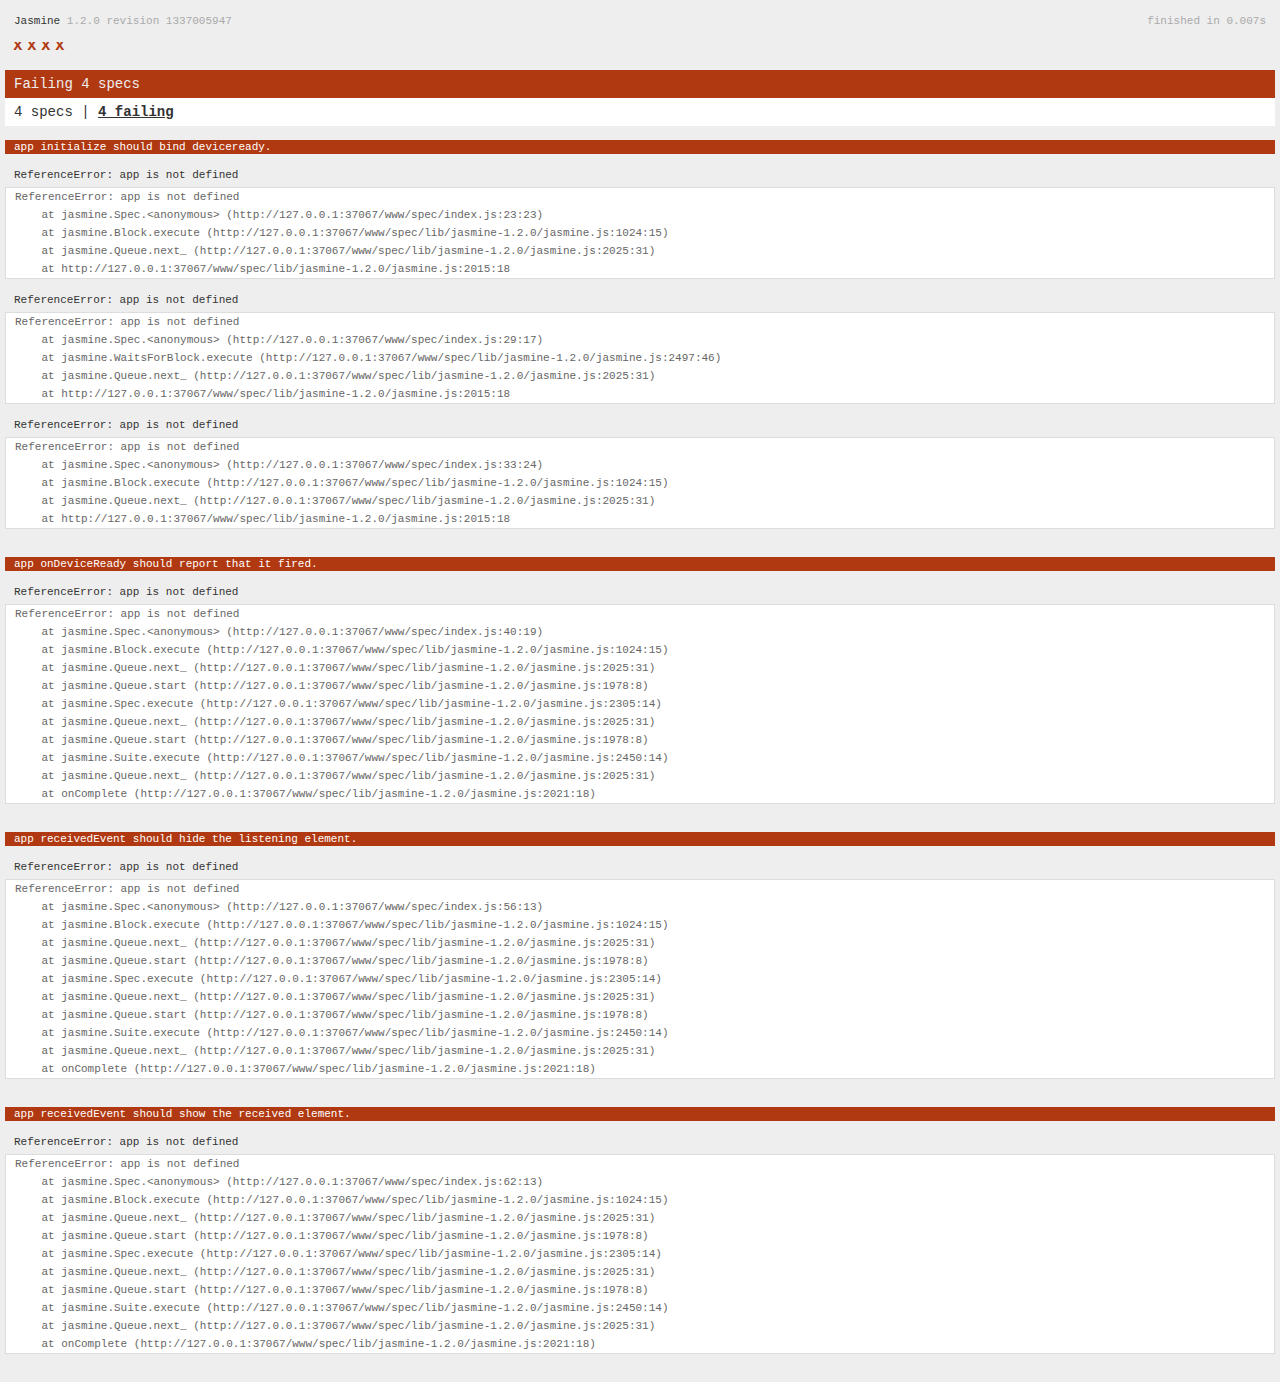
<file: www/spec.html>
<!DOCTYPE html>
<!--
    Licensed to the Apache Software Foundation (ASF) under one
    or more contributor license agreements.  See the NOTICE file
    distributed with this work for additional information
    regarding copyright ownership.  The ASF licenses this file
    to you under the Apache License, Version 2.0 (the
    "License"); you may not use this file except in compliance
    with the License.  You may obtain a copy of the License at

    http://www.apache.org/licenses/LICENSE-2.0

    Unless required by applicable law or agreed to in writing,
    software distributed under the License is distributed on an
    "AS IS" BASIS, WITHOUT WARRANTIES OR CONDITIONS OF ANY
     KIND, either express or implied.  See the License for the
    specific language governing permissions and limitations
    under the License.
-->
<html>
    <head>
        <title>Jasmine Spec Runner</title>

        <!-- jasmine source -->
        <link rel="shortcut icon" type="image/png" href="spec/lib/jasmine-1.2.0/jasmine_favicon.png">
        <link rel="stylesheet" type="text/css" href="spec/lib/jasmine-1.2.0/jasmine.css">
        <script type="text/javascript" src="spec/lib/jasmine-1.2.0/jasmine.js"></script>
        <script type="text/javascript" src="spec/lib/jasmine-1.2.0/jasmine-html.js"></script>

        <!-- include source files here... -->
        <script type="text/javascript" src="js/index.js"></script>

        <!-- include spec files here... -->
        <script type="text/javascript" src="spec/helper.js"></script>
        <script type="text/javascript" src="spec/index.js"></script>

        <script type="text/javascript">
            (function() {
                var jasmineEnv = jasmine.getEnv();
                jasmineEnv.updateInterval = 1000;

                var htmlReporter = new jasmine.HtmlReporter();

                jasmineEnv.addReporter(htmlReporter);

                jasmineEnv.specFilter = function(spec) {
                    return htmlReporter.specFilter(spec);
                };

                var currentWindowOnload = window.onload;

                window.onload = function() {
                    if (currentWindowOnload) {
                        currentWindowOnload();
                    }
                    execJasmine();
                };

                function execJasmine() {
                    jasmineEnv.execute();
                }
            })();
        </script>
    </head>
    <body>
        <div id="stage" style="display:none;"></div>
    </body>
</html>
</file>
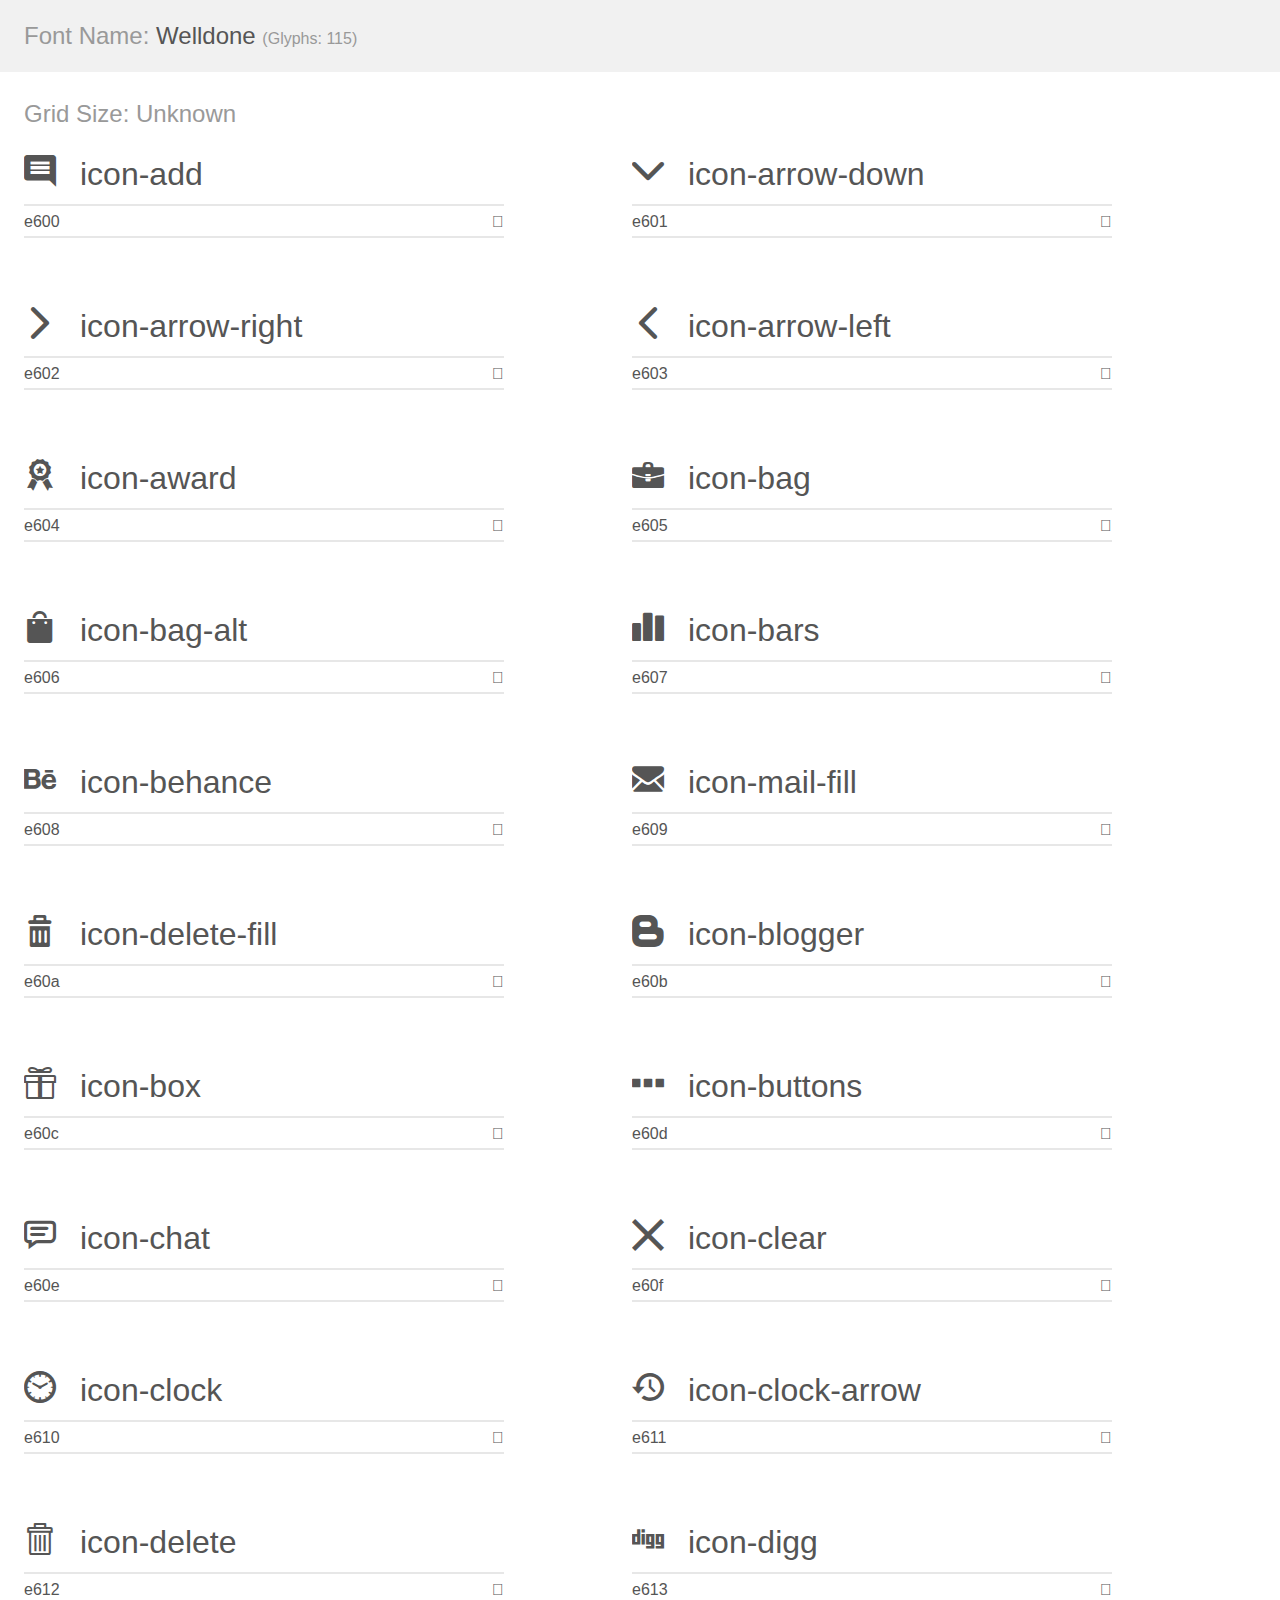
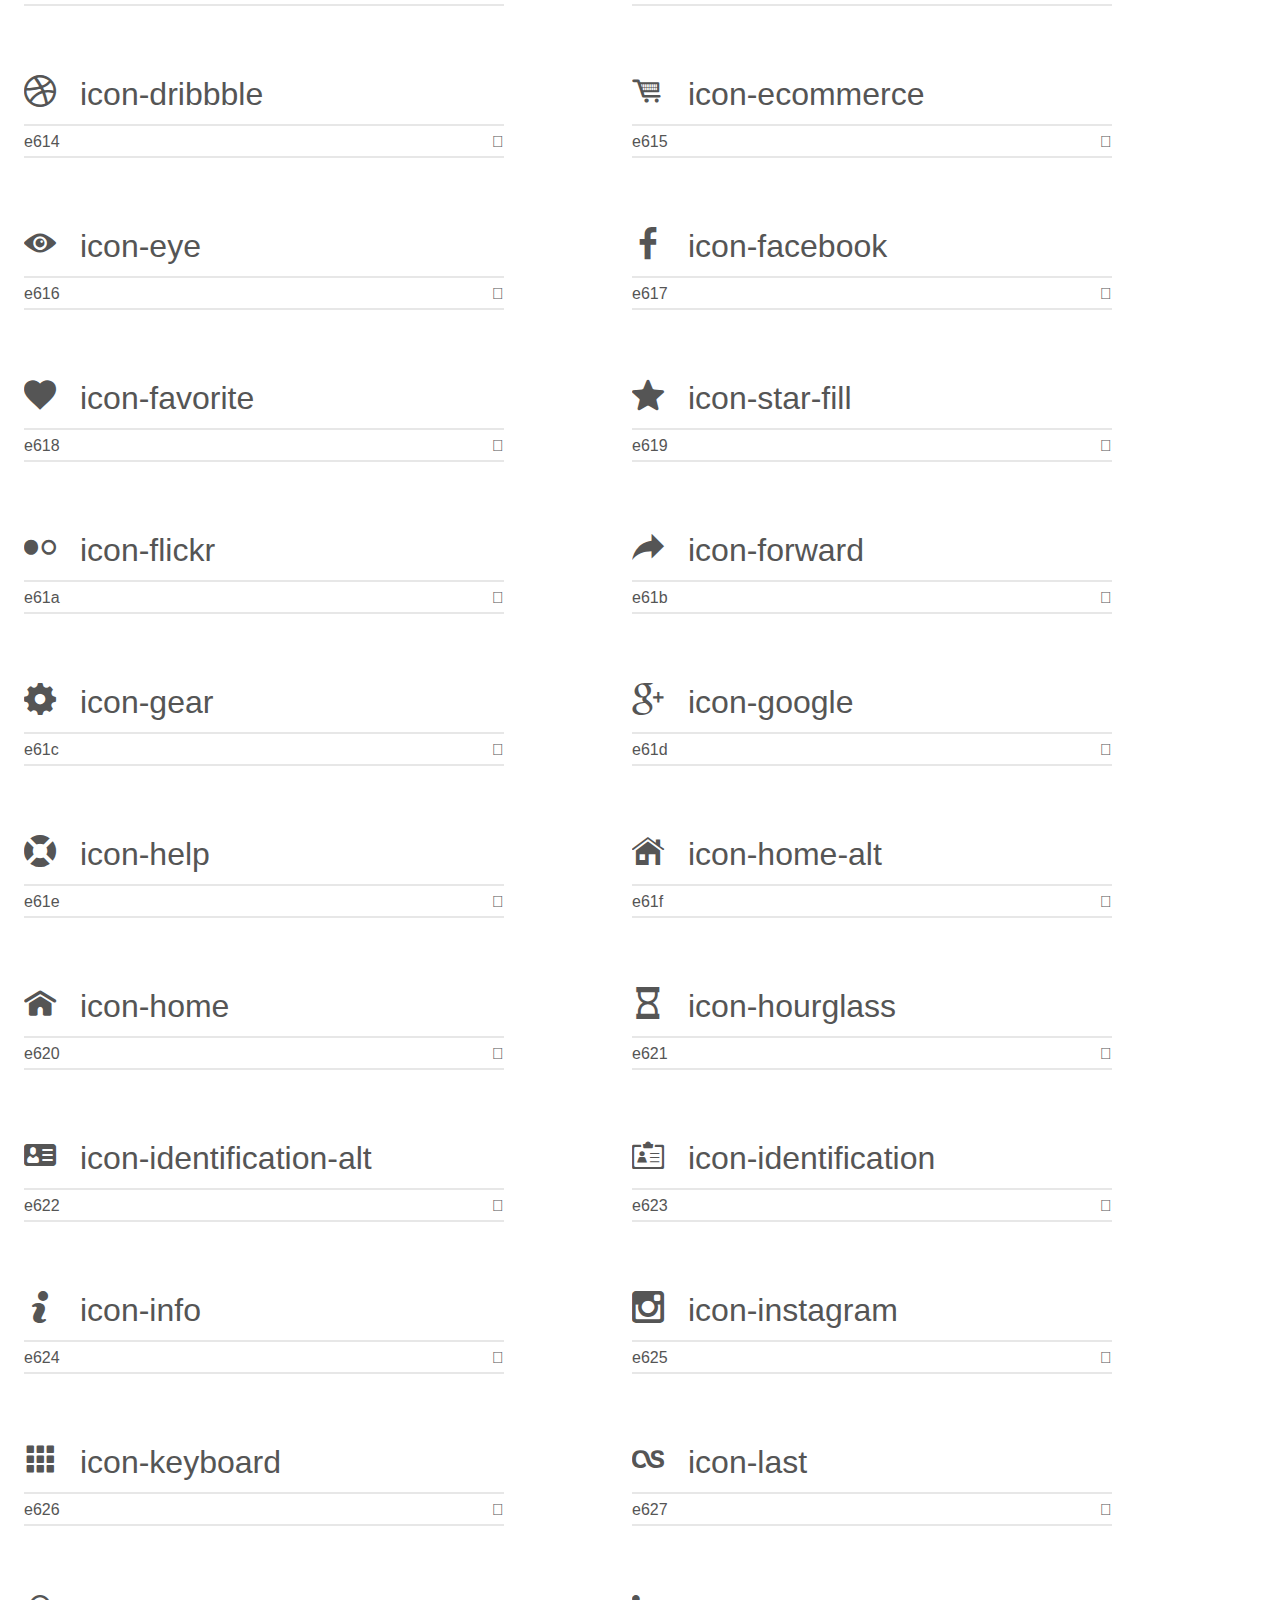
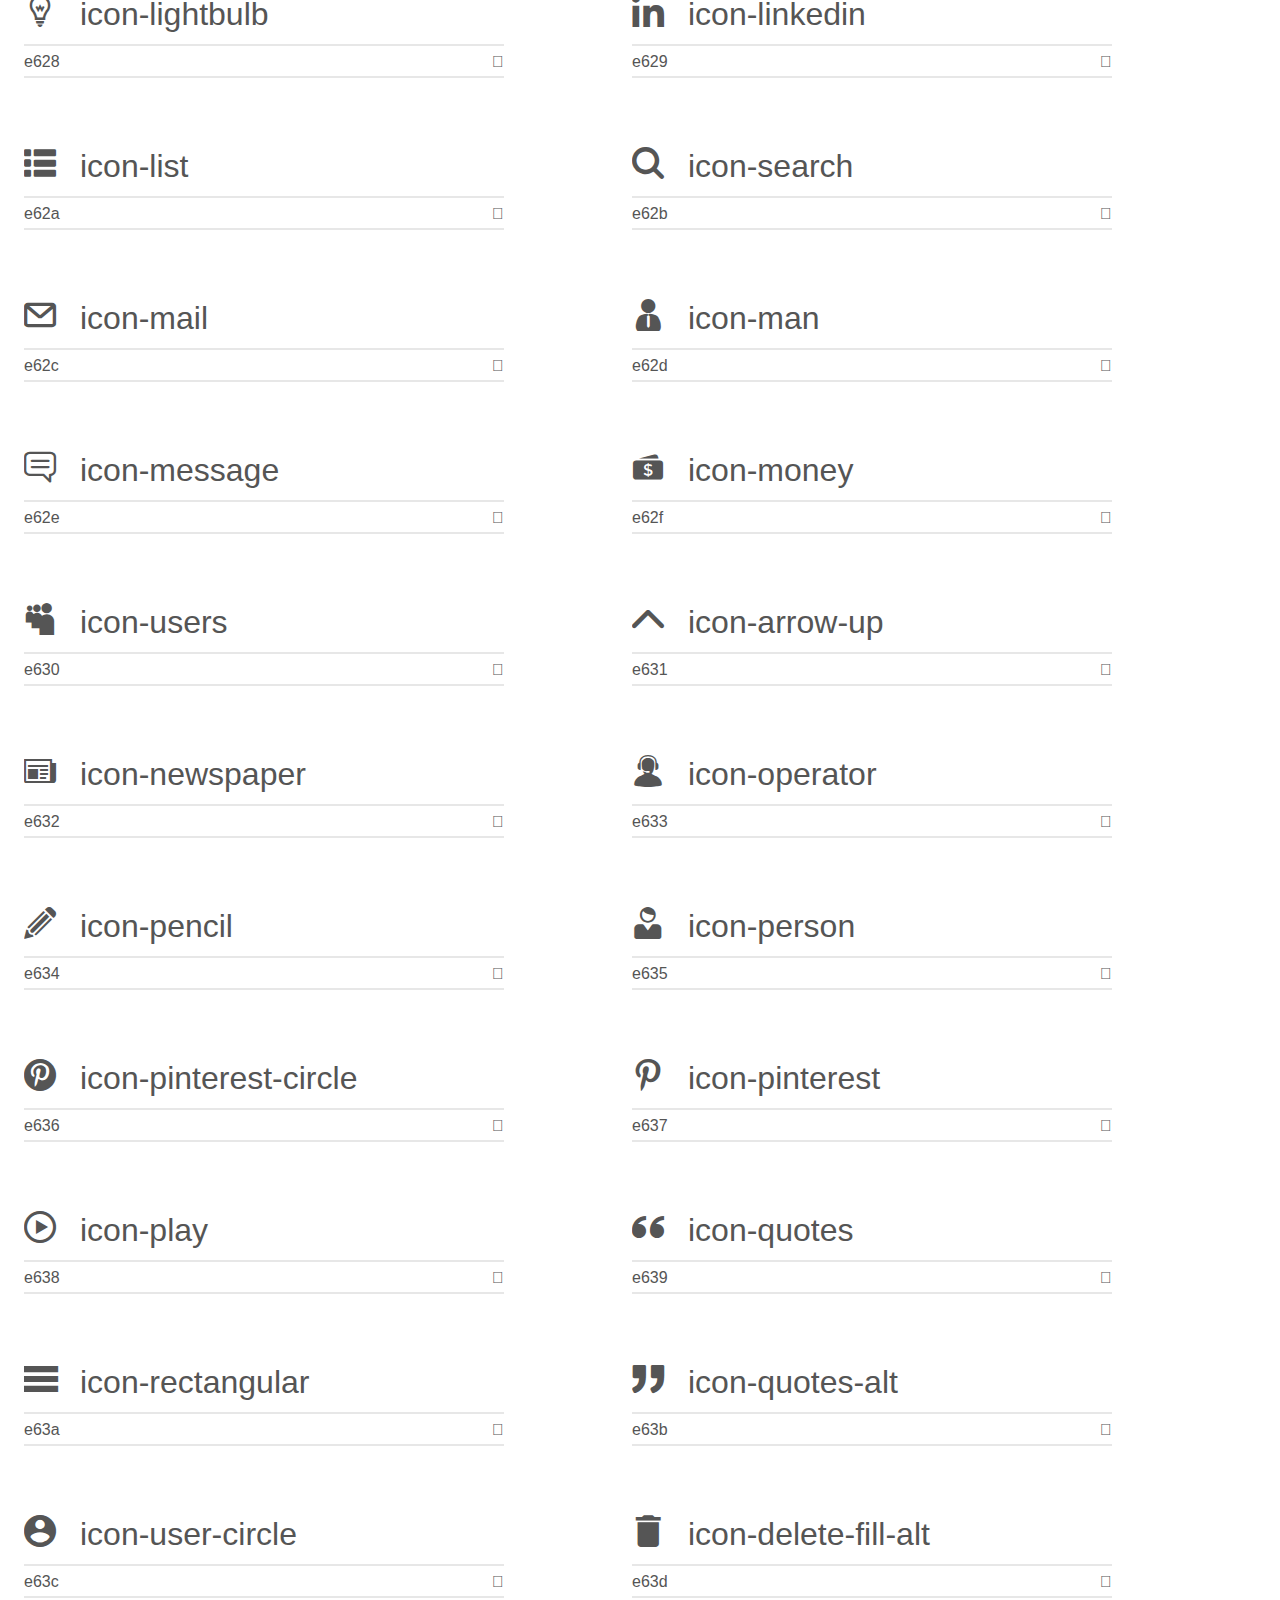
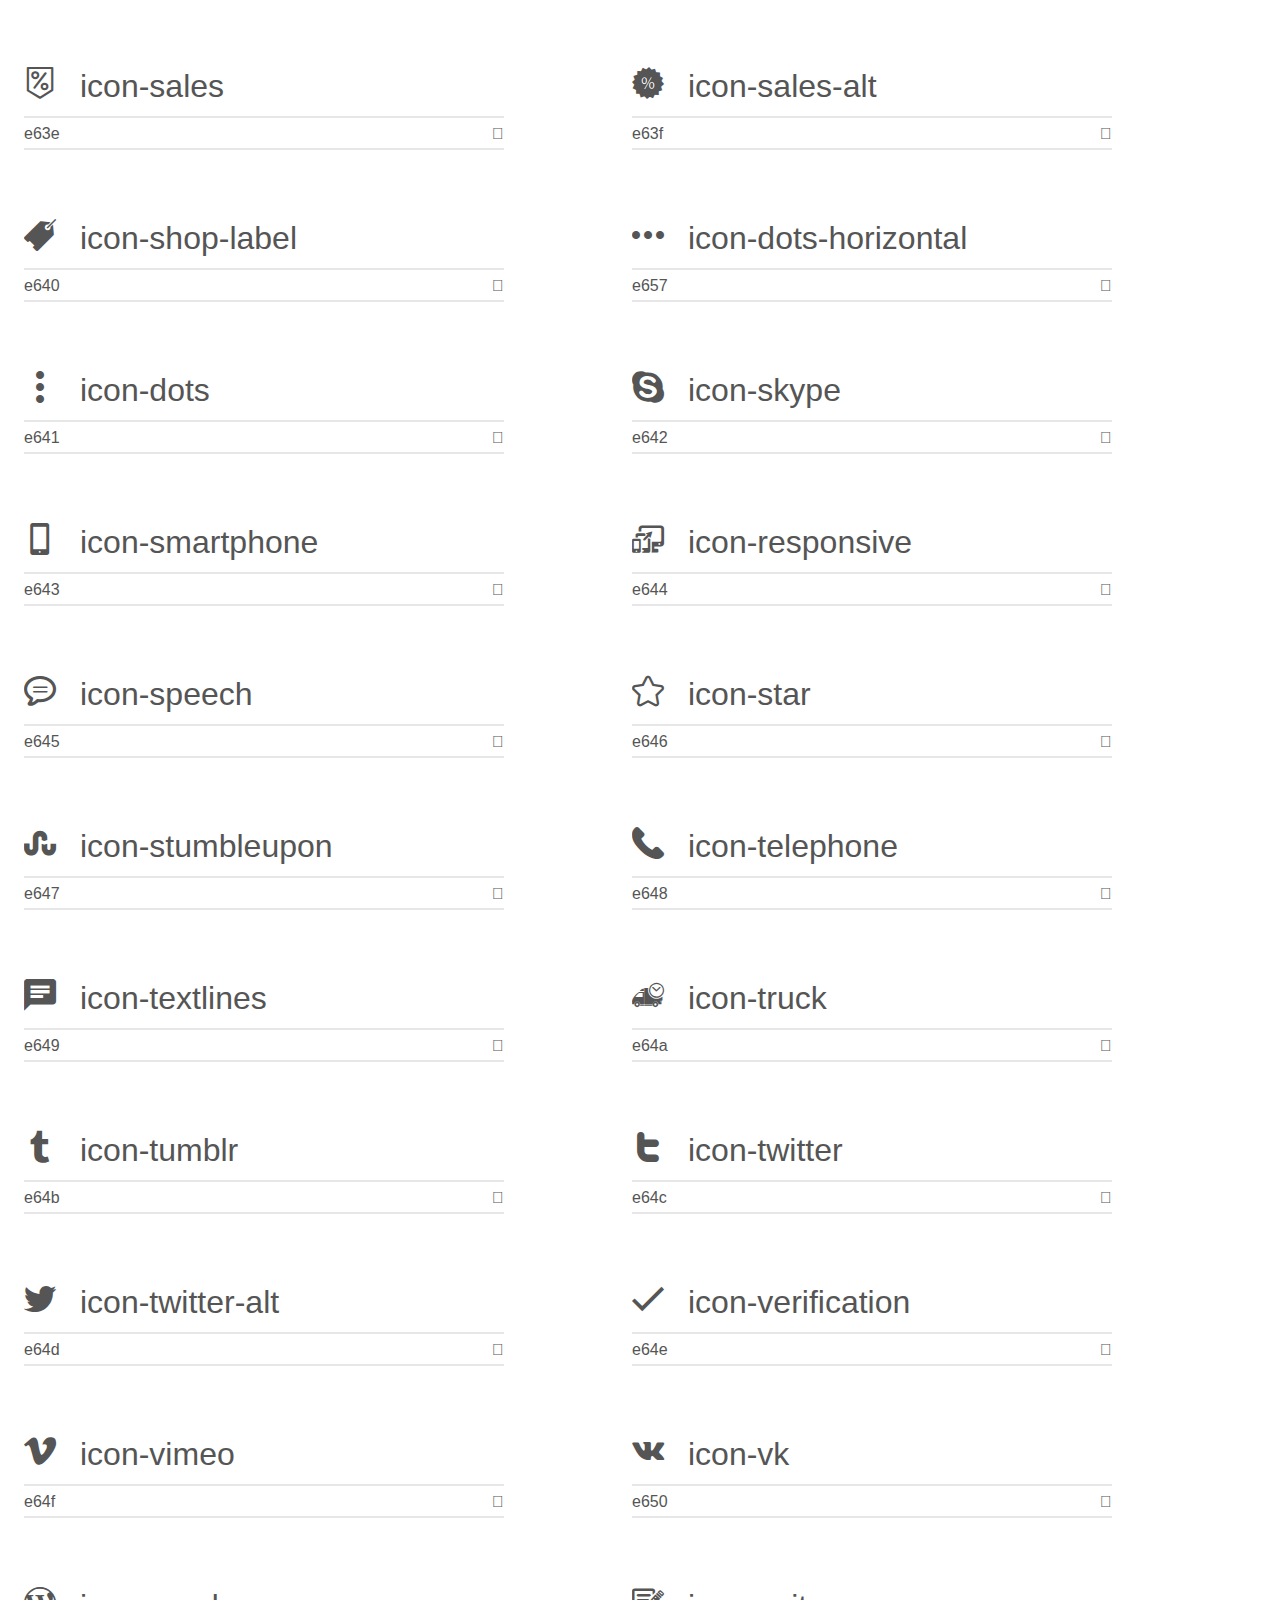
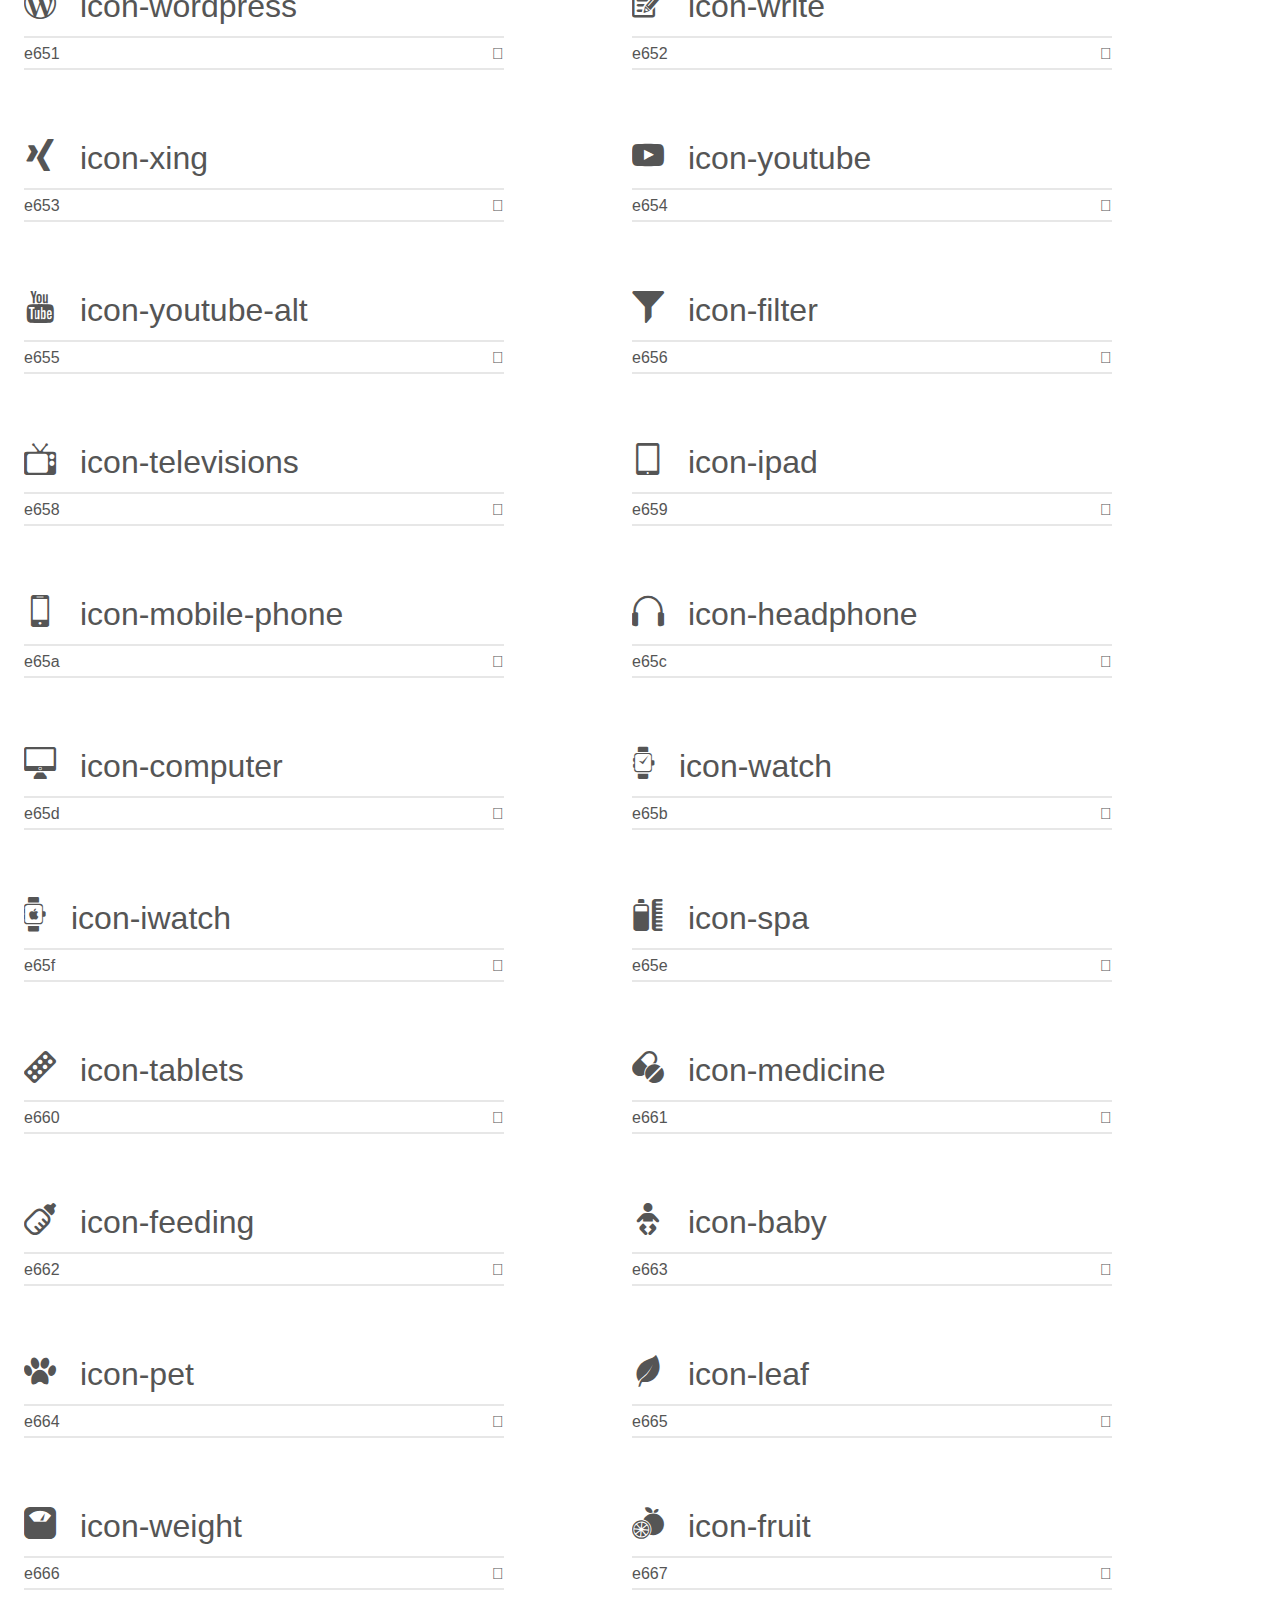
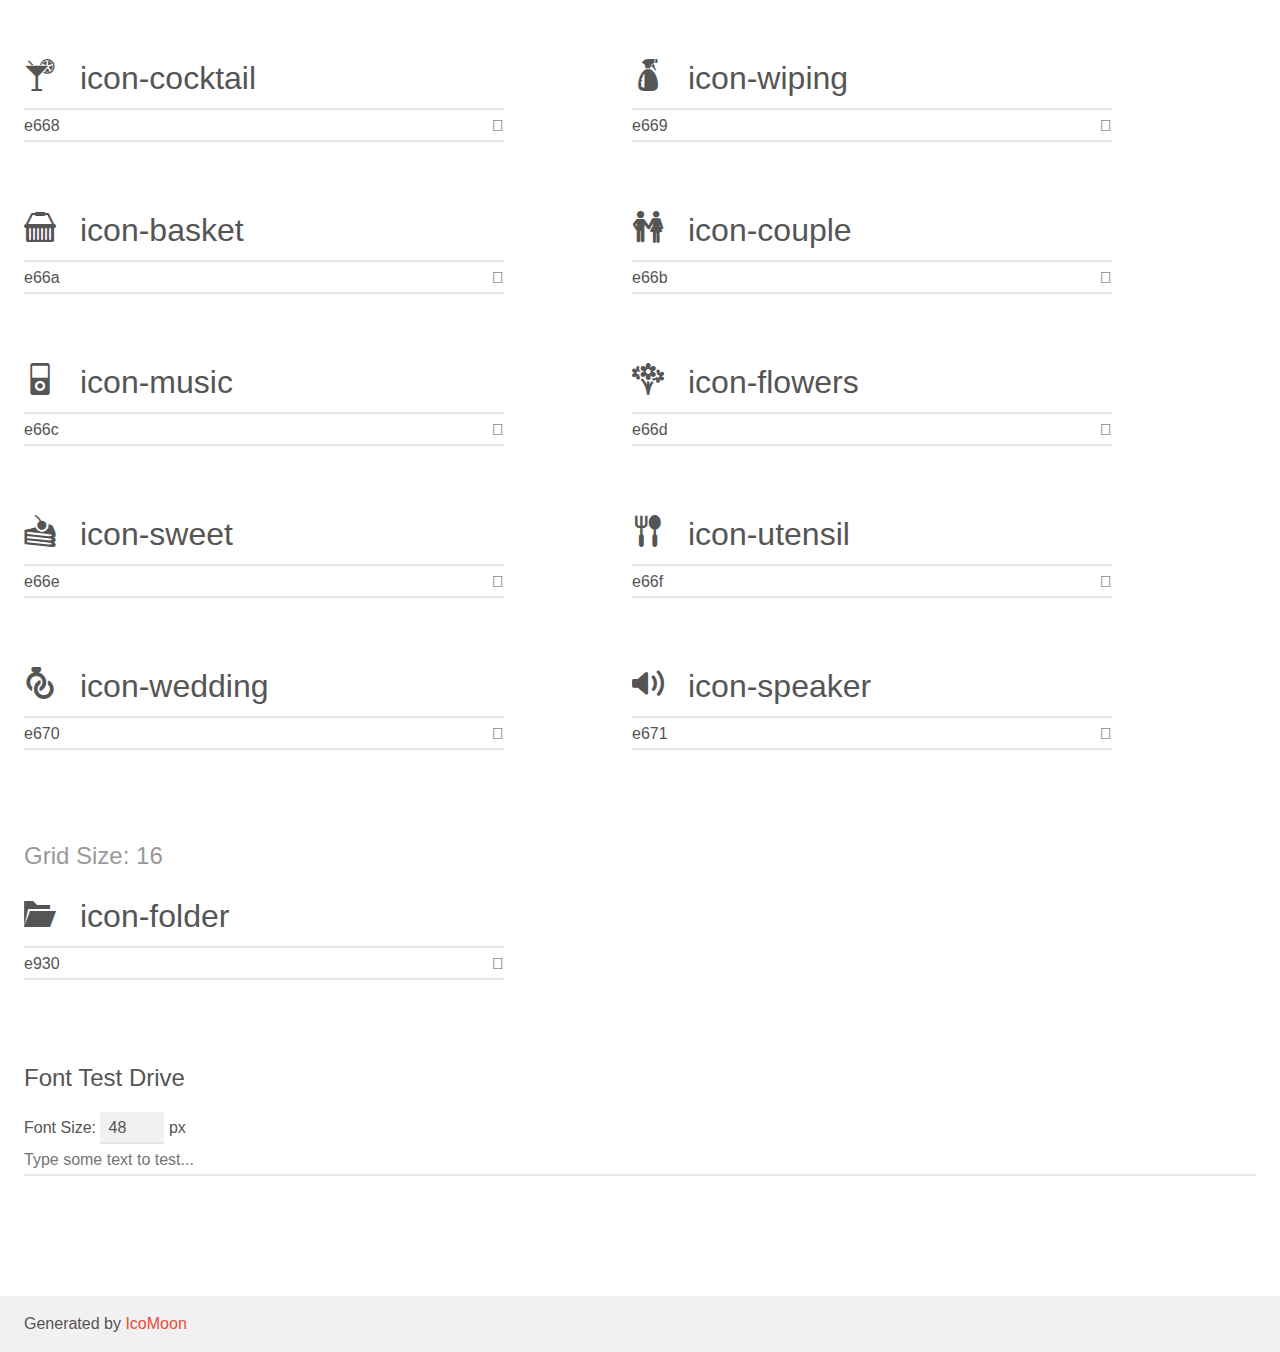
<file: www/assets/font/demo.html>
<!doctype html>
<html>
<head>
	<meta charset="utf-8">
	<title>IcoMoon Demo</title>
	<meta name="description" content="An Icon Font Generated By IcoMoon.io">
	<meta name="viewport" content="width=device-width, initial-scale=1">
	<link rel="stylesheet" href="demo-files/demo.css">
	<link rel="stylesheet" href="style.css"></head>
<body>
	<div class="bgc1 clearfix">
		<h1 class="mhmm mvm"><span class="fgc1">Font Name:</span> Welldone <small class="fgc1">(Glyphs:&nbsp;115)</small></h1>
	</div>
	<div class="clearfix mhl ptl">
		<h1 class="mvm mtn fgc1">Grid Size: Unknown</h1>
		<div class="glyph fs1">
			<div class="clearfix bshadow0 pbs">
				<span class="icon-add">
				
				</span>
				<span class="mls"> icon-add</span>
			</div>
			<fieldset class="fs0 size1of1 clearfix hidden-false">
				<input type="text" readonly value="e600" class="unit size1of2" />
				<input type="text" maxlength="1" readonly value="&#xe600;" class="unitRight size1of2 talign-right" />
			</fieldset>
			<div class="fs0 bshadow0 clearfix hidden-true">
				<span class="unit pvs fgc1">liga: </span>
				<input type="text" readonly value="" class="liga unitRight" />
			</div>
		</div>
		<div class="glyph fs1">
			<div class="clearfix bshadow0 pbs">
				<span class="icon-arrow-down">
				
				</span>
				<span class="mls"> icon-arrow-down</span>
			</div>
			<fieldset class="fs0 size1of1 clearfix hidden-false">
				<input type="text" readonly value="e601" class="unit size1of2" />
				<input type="text" maxlength="1" readonly value="&#xe601;" class="unitRight size1of2 talign-right" />
			</fieldset>
			<div class="fs0 bshadow0 clearfix hidden-true">
				<span class="unit pvs fgc1">liga: </span>
				<input type="text" readonly value="" class="liga unitRight" />
			</div>
		</div>
		<div class="glyph fs1">
			<div class="clearfix bshadow0 pbs">
				<span class="icon-arrow-right">
				
				</span>
				<span class="mls"> icon-arrow-right</span>
			</div>
			<fieldset class="fs0 size1of1 clearfix hidden-false">
				<input type="text" readonly value="e602" class="unit size1of2" />
				<input type="text" maxlength="1" readonly value="&#xe602;" class="unitRight size1of2 talign-right" />
			</fieldset>
			<div class="fs0 bshadow0 clearfix hidden-true">
				<span class="unit pvs fgc1">liga: </span>
				<input type="text" readonly value="" class="liga unitRight" />
			</div>
		</div>
		<div class="glyph fs1">
			<div class="clearfix bshadow0 pbs">
				<span class="icon-arrow-left">
				
				</span>
				<span class="mls"> icon-arrow-left</span>
			</div>
			<fieldset class="fs0 size1of1 clearfix hidden-false">
				<input type="text" readonly value="e603" class="unit size1of2" />
				<input type="text" maxlength="1" readonly value="&#xe603;" class="unitRight size1of2 talign-right" />
			</fieldset>
			<div class="fs0 bshadow0 clearfix hidden-true">
				<span class="unit pvs fgc1">liga: </span>
				<input type="text" readonly value="" class="liga unitRight" />
			</div>
		</div>
		<div class="glyph fs1">
			<div class="clearfix bshadow0 pbs">
				<span class="icon-award">
				
				</span>
				<span class="mls"> icon-award</span>
			</div>
			<fieldset class="fs0 size1of1 clearfix hidden-false">
				<input type="text" readonly value="e604" class="unit size1of2" />
				<input type="text" maxlength="1" readonly value="&#xe604;" class="unitRight size1of2 talign-right" />
			</fieldset>
			<div class="fs0 bshadow0 clearfix hidden-true">
				<span class="unit pvs fgc1">liga: </span>
				<input type="text" readonly value="" class="liga unitRight" />
			</div>
		</div>
		<div class="glyph fs1">
			<div class="clearfix bshadow0 pbs">
				<span class="icon-bag">
				
				</span>
				<span class="mls"> icon-bag</span>
			</div>
			<fieldset class="fs0 size1of1 clearfix hidden-false">
				<input type="text" readonly value="e605" class="unit size1of2" />
				<input type="text" maxlength="1" readonly value="&#xe605;" class="unitRight size1of2 talign-right" />
			</fieldset>
			<div class="fs0 bshadow0 clearfix hidden-true">
				<span class="unit pvs fgc1">liga: </span>
				<input type="text" readonly value="" class="liga unitRight" />
			</div>
		</div>
		<div class="glyph fs1">
			<div class="clearfix bshadow0 pbs">
				<span class="icon-bag-alt">
				
				</span>
				<span class="mls"> icon-bag-alt</span>
			</div>
			<fieldset class="fs0 size1of1 clearfix hidden-false">
				<input type="text" readonly value="e606" class="unit size1of2" />
				<input type="text" maxlength="1" readonly value="&#xe606;" class="unitRight size1of2 talign-right" />
			</fieldset>
			<div class="fs0 bshadow0 clearfix hidden-true">
				<span class="unit pvs fgc1">liga: </span>
				<input type="text" readonly value="" class="liga unitRight" />
			</div>
		</div>
		<div class="glyph fs1">
			<div class="clearfix bshadow0 pbs">
				<span class="icon-bars">
				
				</span>
				<span class="mls"> icon-bars</span>
			</div>
			<fieldset class="fs0 size1of1 clearfix hidden-false">
				<input type="text" readonly value="e607" class="unit size1of2" />
				<input type="text" maxlength="1" readonly value="&#xe607;" class="unitRight size1of2 talign-right" />
			</fieldset>
			<div class="fs0 bshadow0 clearfix hidden-true">
				<span class="unit pvs fgc1">liga: </span>
				<input type="text" readonly value="" class="liga unitRight" />
			</div>
		</div>
		<div class="glyph fs1">
			<div class="clearfix bshadow0 pbs">
				<span class="icon-behance">
				
				</span>
				<span class="mls"> icon-behance</span>
			</div>
			<fieldset class="fs0 size1of1 clearfix hidden-false">
				<input type="text" readonly value="e608" class="unit size1of2" />
				<input type="text" maxlength="1" readonly value="&#xe608;" class="unitRight size1of2 talign-right" />
			</fieldset>
			<div class="fs0 bshadow0 clearfix hidden-true">
				<span class="unit pvs fgc1">liga: </span>
				<input type="text" readonly value="" class="liga unitRight" />
			</div>
		</div>
		<div class="glyph fs1">
			<div class="clearfix bshadow0 pbs">
				<span class="icon-mail-fill">
				
				</span>
				<span class="mls"> icon-mail-fill</span>
			</div>
			<fieldset class="fs0 size1of1 clearfix hidden-false">
				<input type="text" readonly value="e609" class="unit size1of2" />
				<input type="text" maxlength="1" readonly value="&#xe609;" class="unitRight size1of2 talign-right" />
			</fieldset>
			<div class="fs0 bshadow0 clearfix hidden-true">
				<span class="unit pvs fgc1">liga: </span>
				<input type="text" readonly value="" class="liga unitRight" />
			</div>
		</div>
		<div class="glyph fs1">
			<div class="clearfix bshadow0 pbs">
				<span class="icon-delete-fill">
				
				</span>
				<span class="mls"> icon-delete-fill</span>
			</div>
			<fieldset class="fs0 size1of1 clearfix hidden-false">
				<input type="text" readonly value="e60a" class="unit size1of2" />
				<input type="text" maxlength="1" readonly value="&#xe60a;" class="unitRight size1of2 talign-right" />
			</fieldset>
			<div class="fs0 bshadow0 clearfix hidden-true">
				<span class="unit pvs fgc1">liga: </span>
				<input type="text" readonly value="" class="liga unitRight" />
			</div>
		</div>
		<div class="glyph fs1">
			<div class="clearfix bshadow0 pbs">
				<span class="icon-blogger">
				
				</span>
				<span class="mls"> icon-blogger</span>
			</div>
			<fieldset class="fs0 size1of1 clearfix hidden-false">
				<input type="text" readonly value="e60b" class="unit size1of2" />
				<input type="text" maxlength="1" readonly value="&#xe60b;" class="unitRight size1of2 talign-right" />
			</fieldset>
			<div class="fs0 bshadow0 clearfix hidden-true">
				<span class="unit pvs fgc1">liga: </span>
				<input type="text" readonly value="" class="liga unitRight" />
			</div>
		</div>
		<div class="glyph fs1">
			<div class="clearfix bshadow0 pbs">
				<span class="icon-box">
				
				</span>
				<span class="mls"> icon-box</span>
			</div>
			<fieldset class="fs0 size1of1 clearfix hidden-false">
				<input type="text" readonly value="e60c" class="unit size1of2" />
				<input type="text" maxlength="1" readonly value="&#xe60c;" class="unitRight size1of2 talign-right" />
			</fieldset>
			<div class="fs0 bshadow0 clearfix hidden-true">
				<span class="unit pvs fgc1">liga: </span>
				<input type="text" readonly value="" class="liga unitRight" />
			</div>
		</div>
		<div class="glyph fs1">
			<div class="clearfix bshadow0 pbs">
				<span class="icon-buttons">
				
				</span>
				<span class="mls"> icon-buttons</span>
			</div>
			<fieldset class="fs0 size1of1 clearfix hidden-false">
				<input type="text" readonly value="e60d" class="unit size1of2" />
				<input type="text" maxlength="1" readonly value="&#xe60d;" class="unitRight size1of2 talign-right" />
			</fieldset>
			<div class="fs0 bshadow0 clearfix hidden-true">
				<span class="unit pvs fgc1">liga: </span>
				<input type="text" readonly value="" class="liga unitRight" />
			</div>
		</div>
		<div class="glyph fs1">
			<div class="clearfix bshadow0 pbs">
				<span class="icon-chat">
				
				</span>
				<span class="mls"> icon-chat</span>
			</div>
			<fieldset class="fs0 size1of1 clearfix hidden-false">
				<input type="text" readonly value="e60e" class="unit size1of2" />
				<input type="text" maxlength="1" readonly value="&#xe60e;" class="unitRight size1of2 talign-right" />
			</fieldset>
			<div class="fs0 bshadow0 clearfix hidden-true">
				<span class="unit pvs fgc1">liga: </span>
				<input type="text" readonly value="" class="liga unitRight" />
			</div>
		</div>
		<div class="glyph fs1">
			<div class="clearfix bshadow0 pbs">
				<span class="icon-clear">
				
				</span>
				<span class="mls"> icon-clear</span>
			</div>
			<fieldset class="fs0 size1of1 clearfix hidden-false">
				<input type="text" readonly value="e60f" class="unit size1of2" />
				<input type="text" maxlength="1" readonly value="&#xe60f;" class="unitRight size1of2 talign-right" />
			</fieldset>
			<div class="fs0 bshadow0 clearfix hidden-true">
				<span class="unit pvs fgc1">liga: </span>
				<input type="text" readonly value="" class="liga unitRight" />
			</div>
		</div>
		<div class="glyph fs1">
			<div class="clearfix bshadow0 pbs">
				<span class="icon-clock">
				
				</span>
				<span class="mls"> icon-clock</span>
			</div>
			<fieldset class="fs0 size1of1 clearfix hidden-false">
				<input type="text" readonly value="e610" class="unit size1of2" />
				<input type="text" maxlength="1" readonly value="&#xe610;" class="unitRight size1of2 talign-right" />
			</fieldset>
			<div class="fs0 bshadow0 clearfix hidden-true">
				<span class="unit pvs fgc1">liga: </span>
				<input type="text" readonly value="" class="liga unitRight" />
			</div>
		</div>
		<div class="glyph fs1">
			<div class="clearfix bshadow0 pbs">
				<span class="icon-clock-arrow">
				
				</span>
				<span class="mls"> icon-clock-arrow</span>
			</div>
			<fieldset class="fs0 size1of1 clearfix hidden-false">
				<input type="text" readonly value="e611" class="unit size1of2" />
				<input type="text" maxlength="1" readonly value="&#xe611;" class="unitRight size1of2 talign-right" />
			</fieldset>
			<div class="fs0 bshadow0 clearfix hidden-true">
				<span class="unit pvs fgc1">liga: </span>
				<input type="text" readonly value="" class="liga unitRight" />
			</div>
		</div>
		<div class="glyph fs1">
			<div class="clearfix bshadow0 pbs">
				<span class="icon-delete">
				
				</span>
				<span class="mls"> icon-delete</span>
			</div>
			<fieldset class="fs0 size1of1 clearfix hidden-false">
				<input type="text" readonly value="e612" class="unit size1of2" />
				<input type="text" maxlength="1" readonly value="&#xe612;" class="unitRight size1of2 talign-right" />
			</fieldset>
			<div class="fs0 bshadow0 clearfix hidden-true">
				<span class="unit pvs fgc1">liga: </span>
				<input type="text" readonly value="" class="liga unitRight" />
			</div>
		</div>
		<div class="glyph fs1">
			<div class="clearfix bshadow0 pbs">
				<span class="icon-digg">
				
				</span>
				<span class="mls"> icon-digg</span>
			</div>
			<fieldset class="fs0 size1of1 clearfix hidden-false">
				<input type="text" readonly value="e613" class="unit size1of2" />
				<input type="text" maxlength="1" readonly value="&#xe613;" class="unitRight size1of2 talign-right" />
			</fieldset>
			<div class="fs0 bshadow0 clearfix hidden-true">
				<span class="unit pvs fgc1">liga: </span>
				<input type="text" readonly value="" class="liga unitRight" />
			</div>
		</div>
		<div class="glyph fs1">
			<div class="clearfix bshadow0 pbs">
				<span class="icon-dribbble">
				
				</span>
				<span class="mls"> icon-dribbble</span>
			</div>
			<fieldset class="fs0 size1of1 clearfix hidden-false">
				<input type="text" readonly value="e614" class="unit size1of2" />
				<input type="text" maxlength="1" readonly value="&#xe614;" class="unitRight size1of2 talign-right" />
			</fieldset>
			<div class="fs0 bshadow0 clearfix hidden-true">
				<span class="unit pvs fgc1">liga: </span>
				<input type="text" readonly value="" class="liga unitRight" />
			</div>
		</div>
		<div class="glyph fs1">
			<div class="clearfix bshadow0 pbs">
				<span class="icon-ecommerce">
				
				</span>
				<span class="mls"> icon-ecommerce</span>
			</div>
			<fieldset class="fs0 size1of1 clearfix hidden-false">
				<input type="text" readonly value="e615" class="unit size1of2" />
				<input type="text" maxlength="1" readonly value="&#xe615;" class="unitRight size1of2 talign-right" />
			</fieldset>
			<div class="fs0 bshadow0 clearfix hidden-true">
				<span class="unit pvs fgc1">liga: </span>
				<input type="text" readonly value="" class="liga unitRight" />
			</div>
		</div>
		<div class="glyph fs1">
			<div class="clearfix bshadow0 pbs">
				<span class="icon-eye">
				
				</span>
				<span class="mls"> icon-eye</span>
			</div>
			<fieldset class="fs0 size1of1 clearfix hidden-false">
				<input type="text" readonly value="e616" class="unit size1of2" />
				<input type="text" maxlength="1" readonly value="&#xe616;" class="unitRight size1of2 talign-right" />
			</fieldset>
			<div class="fs0 bshadow0 clearfix hidden-true">
				<span class="unit pvs fgc1">liga: </span>
				<input type="text" readonly value="" class="liga unitRight" />
			</div>
		</div>
		<div class="glyph fs1">
			<div class="clearfix bshadow0 pbs">
				<span class="icon-facebook">
				
				</span>
				<span class="mls"> icon-facebook</span>
			</div>
			<fieldset class="fs0 size1of1 clearfix hidden-false">
				<input type="text" readonly value="e617" class="unit size1of2" />
				<input type="text" maxlength="1" readonly value="&#xe617;" class="unitRight size1of2 talign-right" />
			</fieldset>
			<div class="fs0 bshadow0 clearfix hidden-true">
				<span class="unit pvs fgc1">liga: </span>
				<input type="text" readonly value="" class="liga unitRight" />
			</div>
		</div>
		<div class="glyph fs1">
			<div class="clearfix bshadow0 pbs">
				<span class="icon-favorite">
				
				</span>
				<span class="mls"> icon-favorite</span>
			</div>
			<fieldset class="fs0 size1of1 clearfix hidden-false">
				<input type="text" readonly value="e618" class="unit size1of2" />
				<input type="text" maxlength="1" readonly value="&#xe618;" class="unitRight size1of2 talign-right" />
			</fieldset>
			<div class="fs0 bshadow0 clearfix hidden-true">
				<span class="unit pvs fgc1">liga: </span>
				<input type="text" readonly value="" class="liga unitRight" />
			</div>
		</div>
		<div class="glyph fs1">
			<div class="clearfix bshadow0 pbs">
				<span class="icon-star-fill">
				
				</span>
				<span class="mls"> icon-star-fill</span>
			</div>
			<fieldset class="fs0 size1of1 clearfix hidden-false">
				<input type="text" readonly value="e619" class="unit size1of2" />
				<input type="text" maxlength="1" readonly value="&#xe619;" class="unitRight size1of2 talign-right" />
			</fieldset>
			<div class="fs0 bshadow0 clearfix hidden-true">
				<span class="unit pvs fgc1">liga: </span>
				<input type="text" readonly value="" class="liga unitRight" />
			</div>
		</div>
		<div class="glyph fs1">
			<div class="clearfix bshadow0 pbs">
				<span class="icon-flickr">
				
				</span>
				<span class="mls"> icon-flickr</span>
			</div>
			<fieldset class="fs0 size1of1 clearfix hidden-false">
				<input type="text" readonly value="e61a" class="unit size1of2" />
				<input type="text" maxlength="1" readonly value="&#xe61a;" class="unitRight size1of2 talign-right" />
			</fieldset>
			<div class="fs0 bshadow0 clearfix hidden-true">
				<span class="unit pvs fgc1">liga: </span>
				<input type="text" readonly value="" class="liga unitRight" />
			</div>
		</div>
		<div class="glyph fs1">
			<div class="clearfix bshadow0 pbs">
				<span class="icon-forward">
				
				</span>
				<span class="mls"> icon-forward</span>
			</div>
			<fieldset class="fs0 size1of1 clearfix hidden-false">
				<input type="text" readonly value="e61b" class="unit size1of2" />
				<input type="text" maxlength="1" readonly value="&#xe61b;" class="unitRight size1of2 talign-right" />
			</fieldset>
			<div class="fs0 bshadow0 clearfix hidden-true">
				<span class="unit pvs fgc1">liga: </span>
				<input type="text" readonly value="" class="liga unitRight" />
			</div>
		</div>
		<div class="glyph fs1">
			<div class="clearfix bshadow0 pbs">
				<span class="icon-gear">
				
				</span>
				<span class="mls"> icon-gear</span>
			</div>
			<fieldset class="fs0 size1of1 clearfix hidden-false">
				<input type="text" readonly value="e61c" class="unit size1of2" />
				<input type="text" maxlength="1" readonly value="&#xe61c;" class="unitRight size1of2 talign-right" />
			</fieldset>
			<div class="fs0 bshadow0 clearfix hidden-true">
				<span class="unit pvs fgc1">liga: </span>
				<input type="text" readonly value="" class="liga unitRight" />
			</div>
		</div>
		<div class="glyph fs1">
			<div class="clearfix bshadow0 pbs">
				<span class="icon-google">
				
				</span>
				<span class="mls"> icon-google</span>
			</div>
			<fieldset class="fs0 size1of1 clearfix hidden-false">
				<input type="text" readonly value="e61d" class="unit size1of2" />
				<input type="text" maxlength="1" readonly value="&#xe61d;" class="unitRight size1of2 talign-right" />
			</fieldset>
			<div class="fs0 bshadow0 clearfix hidden-true">
				<span class="unit pvs fgc1">liga: </span>
				<input type="text" readonly value="" class="liga unitRight" />
			</div>
		</div>
		<div class="glyph fs1">
			<div class="clearfix bshadow0 pbs">
				<span class="icon-help">
				
				</span>
				<span class="mls"> icon-help</span>
			</div>
			<fieldset class="fs0 size1of1 clearfix hidden-false">
				<input type="text" readonly value="e61e" class="unit size1of2" />
				<input type="text" maxlength="1" readonly value="&#xe61e;" class="unitRight size1of2 talign-right" />
			</fieldset>
			<div class="fs0 bshadow0 clearfix hidden-true">
				<span class="unit pvs fgc1">liga: </span>
				<input type="text" readonly value="" class="liga unitRight" />
			</div>
		</div>
		<div class="glyph fs1">
			<div class="clearfix bshadow0 pbs">
				<span class="icon-home-alt">
				
				</span>
				<span class="mls"> icon-home-alt</span>
			</div>
			<fieldset class="fs0 size1of1 clearfix hidden-false">
				<input type="text" readonly value="e61f" class="unit size1of2" />
				<input type="text" maxlength="1" readonly value="&#xe61f;" class="unitRight size1of2 talign-right" />
			</fieldset>
			<div class="fs0 bshadow0 clearfix hidden-true">
				<span class="unit pvs fgc1">liga: </span>
				<input type="text" readonly value="" class="liga unitRight" />
			</div>
		</div>
		<div class="glyph fs1">
			<div class="clearfix bshadow0 pbs">
				<span class="icon-home">
				
				</span>
				<span class="mls"> icon-home</span>
			</div>
			<fieldset class="fs0 size1of1 clearfix hidden-false">
				<input type="text" readonly value="e620" class="unit size1of2" />
				<input type="text" maxlength="1" readonly value="&#xe620;" class="unitRight size1of2 talign-right" />
			</fieldset>
			<div class="fs0 bshadow0 clearfix hidden-true">
				<span class="unit pvs fgc1">liga: </span>
				<input type="text" readonly value="" class="liga unitRight" />
			</div>
		</div>
		<div class="glyph fs1">
			<div class="clearfix bshadow0 pbs">
				<span class="icon-hourglass">
				
				</span>
				<span class="mls"> icon-hourglass</span>
			</div>
			<fieldset class="fs0 size1of1 clearfix hidden-false">
				<input type="text" readonly value="e621" class="unit size1of2" />
				<input type="text" maxlength="1" readonly value="&#xe621;" class="unitRight size1of2 talign-right" />
			</fieldset>
			<div class="fs0 bshadow0 clearfix hidden-true">
				<span class="unit pvs fgc1">liga: </span>
				<input type="text" readonly value="" class="liga unitRight" />
			</div>
		</div>
		<div class="glyph fs1">
			<div class="clearfix bshadow0 pbs">
				<span class="icon-identification-alt">
				
				</span>
				<span class="mls"> icon-identification-alt</span>
			</div>
			<fieldset class="fs0 size1of1 clearfix hidden-false">
				<input type="text" readonly value="e622" class="unit size1of2" />
				<input type="text" maxlength="1" readonly value="&#xe622;" class="unitRight size1of2 talign-right" />
			</fieldset>
			<div class="fs0 bshadow0 clearfix hidden-true">
				<span class="unit pvs fgc1">liga: </span>
				<input type="text" readonly value="" class="liga unitRight" />
			</div>
		</div>
		<div class="glyph fs1">
			<div class="clearfix bshadow0 pbs">
				<span class="icon-identification">
				
				</span>
				<span class="mls"> icon-identification</span>
			</div>
			<fieldset class="fs0 size1of1 clearfix hidden-false">
				<input type="text" readonly value="e623" class="unit size1of2" />
				<input type="text" maxlength="1" readonly value="&#xe623;" class="unitRight size1of2 talign-right" />
			</fieldset>
			<div class="fs0 bshadow0 clearfix hidden-true">
				<span class="unit pvs fgc1">liga: </span>
				<input type="text" readonly value="" class="liga unitRight" />
			</div>
		</div>
		<div class="glyph fs1">
			<div class="clearfix bshadow0 pbs">
				<span class="icon-info">
				
				</span>
				<span class="mls"> icon-info</span>
			</div>
			<fieldset class="fs0 size1of1 clearfix hidden-false">
				<input type="text" readonly value="e624" class="unit size1of2" />
				<input type="text" maxlength="1" readonly value="&#xe624;" class="unitRight size1of2 talign-right" />
			</fieldset>
			<div class="fs0 bshadow0 clearfix hidden-true">
				<span class="unit pvs fgc1">liga: </span>
				<input type="text" readonly value="" class="liga unitRight" />
			</div>
		</div>
		<div class="glyph fs1">
			<div class="clearfix bshadow0 pbs">
				<span class="icon-instagram">
				
				</span>
				<span class="mls"> icon-instagram</span>
			</div>
			<fieldset class="fs0 size1of1 clearfix hidden-false">
				<input type="text" readonly value="e625" class="unit size1of2" />
				<input type="text" maxlength="1" readonly value="&#xe625;" class="unitRight size1of2 talign-right" />
			</fieldset>
			<div class="fs0 bshadow0 clearfix hidden-true">
				<span class="unit pvs fgc1">liga: </span>
				<input type="text" readonly value="" class="liga unitRight" />
			</div>
		</div>
		<div class="glyph fs1">
			<div class="clearfix bshadow0 pbs">
				<span class="icon-keyboard">
				
				</span>
				<span class="mls"> icon-keyboard</span>
			</div>
			<fieldset class="fs0 size1of1 clearfix hidden-false">
				<input type="text" readonly value="e626" class="unit size1of2" />
				<input type="text" maxlength="1" readonly value="&#xe626;" class="unitRight size1of2 talign-right" />
			</fieldset>
			<div class="fs0 bshadow0 clearfix hidden-true">
				<span class="unit pvs fgc1">liga: </span>
				<input type="text" readonly value="" class="liga unitRight" />
			</div>
		</div>
		<div class="glyph fs1">
			<div class="clearfix bshadow0 pbs">
				<span class="icon-last">
				
				</span>
				<span class="mls"> icon-last</span>
			</div>
			<fieldset class="fs0 size1of1 clearfix hidden-false">
				<input type="text" readonly value="e627" class="unit size1of2" />
				<input type="text" maxlength="1" readonly value="&#xe627;" class="unitRight size1of2 talign-right" />
			</fieldset>
			<div class="fs0 bshadow0 clearfix hidden-true">
				<span class="unit pvs fgc1">liga: </span>
				<input type="text" readonly value="" class="liga unitRight" />
			</div>
		</div>
		<div class="glyph fs1">
			<div class="clearfix bshadow0 pbs">
				<span class="icon-lightbulb">
				
				</span>
				<span class="mls"> icon-lightbulb</span>
			</div>
			<fieldset class="fs0 size1of1 clearfix hidden-false">
				<input type="text" readonly value="e628" class="unit size1of2" />
				<input type="text" maxlength="1" readonly value="&#xe628;" class="unitRight size1of2 talign-right" />
			</fieldset>
			<div class="fs0 bshadow0 clearfix hidden-true">
				<span class="unit pvs fgc1">liga: </span>
				<input type="text" readonly value="" class="liga unitRight" />
			</div>
		</div>
		<div class="glyph fs1">
			<div class="clearfix bshadow0 pbs">
				<span class="icon-linkedin">
				
				</span>
				<span class="mls"> icon-linkedin</span>
			</div>
			<fieldset class="fs0 size1of1 clearfix hidden-false">
				<input type="text" readonly value="e629" class="unit size1of2" />
				<input type="text" maxlength="1" readonly value="&#xe629;" class="unitRight size1of2 talign-right" />
			</fieldset>
			<div class="fs0 bshadow0 clearfix hidden-true">
				<span class="unit pvs fgc1">liga: </span>
				<input type="text" readonly value="" class="liga unitRight" />
			</div>
		</div>
		<div class="glyph fs1">
			<div class="clearfix bshadow0 pbs">
				<span class="icon-list">
				
				</span>
				<span class="mls"> icon-list</span>
			</div>
			<fieldset class="fs0 size1of1 clearfix hidden-false">
				<input type="text" readonly value="e62a" class="unit size1of2" />
				<input type="text" maxlength="1" readonly value="&#xe62a;" class="unitRight size1of2 talign-right" />
			</fieldset>
			<div class="fs0 bshadow0 clearfix hidden-true">
				<span class="unit pvs fgc1">liga: </span>
				<input type="text" readonly value="" class="liga unitRight" />
			</div>
		</div>
		<div class="glyph fs1">
			<div class="clearfix bshadow0 pbs">
				<span class="icon-search">
				
				</span>
				<span class="mls"> icon-search</span>
			</div>
			<fieldset class="fs0 size1of1 clearfix hidden-false">
				<input type="text" readonly value="e62b" class="unit size1of2" />
				<input type="text" maxlength="1" readonly value="&#xe62b;" class="unitRight size1of2 talign-right" />
			</fieldset>
			<div class="fs0 bshadow0 clearfix hidden-true">
				<span class="unit pvs fgc1">liga: </span>
				<input type="text" readonly value="" class="liga unitRight" />
			</div>
		</div>
		<div class="glyph fs1">
			<div class="clearfix bshadow0 pbs">
				<span class="icon-mail">
				
				</span>
				<span class="mls"> icon-mail</span>
			</div>
			<fieldset class="fs0 size1of1 clearfix hidden-false">
				<input type="text" readonly value="e62c" class="unit size1of2" />
				<input type="text" maxlength="1" readonly value="&#xe62c;" class="unitRight size1of2 talign-right" />
			</fieldset>
			<div class="fs0 bshadow0 clearfix hidden-true">
				<span class="unit pvs fgc1">liga: </span>
				<input type="text" readonly value="" class="liga unitRight" />
			</div>
		</div>
		<div class="glyph fs1">
			<div class="clearfix bshadow0 pbs">
				<span class="icon-man">
				
				</span>
				<span class="mls"> icon-man</span>
			</div>
			<fieldset class="fs0 size1of1 clearfix hidden-false">
				<input type="text" readonly value="e62d" class="unit size1of2" />
				<input type="text" maxlength="1" readonly value="&#xe62d;" class="unitRight size1of2 talign-right" />
			</fieldset>
			<div class="fs0 bshadow0 clearfix hidden-true">
				<span class="unit pvs fgc1">liga: </span>
				<input type="text" readonly value="" class="liga unitRight" />
			</div>
		</div>
		<div class="glyph fs1">
			<div class="clearfix bshadow0 pbs">
				<span class="icon-message">
				
				</span>
				<span class="mls"> icon-message</span>
			</div>
			<fieldset class="fs0 size1of1 clearfix hidden-false">
				<input type="text" readonly value="e62e" class="unit size1of2" />
				<input type="text" maxlength="1" readonly value="&#xe62e;" class="unitRight size1of2 talign-right" />
			</fieldset>
			<div class="fs0 bshadow0 clearfix hidden-true">
				<span class="unit pvs fgc1">liga: </span>
				<input type="text" readonly value="" class="liga unitRight" />
			</div>
		</div>
		<div class="glyph fs1">
			<div class="clearfix bshadow0 pbs">
				<span class="icon-money">
				
				</span>
				<span class="mls"> icon-money</span>
			</div>
			<fieldset class="fs0 size1of1 clearfix hidden-false">
				<input type="text" readonly value="e62f" class="unit size1of2" />
				<input type="text" maxlength="1" readonly value="&#xe62f;" class="unitRight size1of2 talign-right" />
			</fieldset>
			<div class="fs0 bshadow0 clearfix hidden-true">
				<span class="unit pvs fgc1">liga: </span>
				<input type="text" readonly value="" class="liga unitRight" />
			</div>
		</div>
		<div class="glyph fs1">
			<div class="clearfix bshadow0 pbs">
				<span class="icon-users">
				
				</span>
				<span class="mls"> icon-users</span>
			</div>
			<fieldset class="fs0 size1of1 clearfix hidden-false">
				<input type="text" readonly value="e630" class="unit size1of2" />
				<input type="text" maxlength="1" readonly value="&#xe630;" class="unitRight size1of2 talign-right" />
			</fieldset>
			<div class="fs0 bshadow0 clearfix hidden-true">
				<span class="unit pvs fgc1">liga: </span>
				<input type="text" readonly value="" class="liga unitRight" />
			</div>
		</div>
		<div class="glyph fs1">
			<div class="clearfix bshadow0 pbs">
				<span class="icon-arrow-up">
				
				</span>
				<span class="mls"> icon-arrow-up</span>
			</div>
			<fieldset class="fs0 size1of1 clearfix hidden-false">
				<input type="text" readonly value="e631" class="unit size1of2" />
				<input type="text" maxlength="1" readonly value="&#xe631;" class="unitRight size1of2 talign-right" />
			</fieldset>
			<div class="fs0 bshadow0 clearfix hidden-true">
				<span class="unit pvs fgc1">liga: </span>
				<input type="text" readonly value="" class="liga unitRight" />
			</div>
		</div>
		<div class="glyph fs1">
			<div class="clearfix bshadow0 pbs">
				<span class="icon-newspaper">
				
				</span>
				<span class="mls"> icon-newspaper</span>
			</div>
			<fieldset class="fs0 size1of1 clearfix hidden-false">
				<input type="text" readonly value="e632" class="unit size1of2" />
				<input type="text" maxlength="1" readonly value="&#xe632;" class="unitRight size1of2 talign-right" />
			</fieldset>
			<div class="fs0 bshadow0 clearfix hidden-true">
				<span class="unit pvs fgc1">liga: </span>
				<input type="text" readonly value="" class="liga unitRight" />
			</div>
		</div>
		<div class="glyph fs1">
			<div class="clearfix bshadow0 pbs">
				<span class="icon-operator">
				
				</span>
				<span class="mls"> icon-operator</span>
			</div>
			<fieldset class="fs0 size1of1 clearfix hidden-false">
				<input type="text" readonly value="e633" class="unit size1of2" />
				<input type="text" maxlength="1" readonly value="&#xe633;" class="unitRight size1of2 talign-right" />
			</fieldset>
			<div class="fs0 bshadow0 clearfix hidden-true">
				<span class="unit pvs fgc1">liga: </span>
				<input type="text" readonly value="" class="liga unitRight" />
			</div>
		</div>
		<div class="glyph fs1">
			<div class="clearfix bshadow0 pbs">
				<span class="icon-pencil">
				
				</span>
				<span class="mls"> icon-pencil</span>
			</div>
			<fieldset class="fs0 size1of1 clearfix hidden-false">
				<input type="text" readonly value="e634" class="unit size1of2" />
				<input type="text" maxlength="1" readonly value="&#xe634;" class="unitRight size1of2 talign-right" />
			</fieldset>
			<div class="fs0 bshadow0 clearfix hidden-true">
				<span class="unit pvs fgc1">liga: </span>
				<input type="text" readonly value="" class="liga unitRight" />
			</div>
		</div>
		<div class="glyph fs1">
			<div class="clearfix bshadow0 pbs">
				<span class="icon-person">
				
				</span>
				<span class="mls"> icon-person</span>
			</div>
			<fieldset class="fs0 size1of1 clearfix hidden-false">
				<input type="text" readonly value="e635" class="unit size1of2" />
				<input type="text" maxlength="1" readonly value="&#xe635;" class="unitRight size1of2 talign-right" />
			</fieldset>
			<div class="fs0 bshadow0 clearfix hidden-true">
				<span class="unit pvs fgc1">liga: </span>
				<input type="text" readonly value="" class="liga unitRight" />
			</div>
		</div>
		<div class="glyph fs1">
			<div class="clearfix bshadow0 pbs">
				<span class="icon-pinterest-circle">
				
				</span>
				<span class="mls"> icon-pinterest-circle</span>
			</div>
			<fieldset class="fs0 size1of1 clearfix hidden-false">
				<input type="text" readonly value="e636" class="unit size1of2" />
				<input type="text" maxlength="1" readonly value="&#xe636;" class="unitRight size1of2 talign-right" />
			</fieldset>
			<div class="fs0 bshadow0 clearfix hidden-true">
				<span class="unit pvs fgc1">liga: </span>
				<input type="text" readonly value="" class="liga unitRight" />
			</div>
		</div>
		<div class="glyph fs1">
			<div class="clearfix bshadow0 pbs">
				<span class="icon-pinterest">
				
				</span>
				<span class="mls"> icon-pinterest</span>
			</div>
			<fieldset class="fs0 size1of1 clearfix hidden-false">
				<input type="text" readonly value="e637" class="unit size1of2" />
				<input type="text" maxlength="1" readonly value="&#xe637;" class="unitRight size1of2 talign-right" />
			</fieldset>
			<div class="fs0 bshadow0 clearfix hidden-true">
				<span class="unit pvs fgc1">liga: </span>
				<input type="text" readonly value="" class="liga unitRight" />
			</div>
		</div>
		<div class="glyph fs1">
			<div class="clearfix bshadow0 pbs">
				<span class="icon-play">
				
				</span>
				<span class="mls"> icon-play</span>
			</div>
			<fieldset class="fs0 size1of1 clearfix hidden-false">
				<input type="text" readonly value="e638" class="unit size1of2" />
				<input type="text" maxlength="1" readonly value="&#xe638;" class="unitRight size1of2 talign-right" />
			</fieldset>
			<div class="fs0 bshadow0 clearfix hidden-true">
				<span class="unit pvs fgc1">liga: </span>
				<input type="text" readonly value="" class="liga unitRight" />
			</div>
		</div>
		<div class="glyph fs1">
			<div class="clearfix bshadow0 pbs">
				<span class="icon-quotes">
				
				</span>
				<span class="mls"> icon-quotes</span>
			</div>
			<fieldset class="fs0 size1of1 clearfix hidden-false">
				<input type="text" readonly value="e639" class="unit size1of2" />
				<input type="text" maxlength="1" readonly value="&#xe639;" class="unitRight size1of2 talign-right" />
			</fieldset>
			<div class="fs0 bshadow0 clearfix hidden-true">
				<span class="unit pvs fgc1">liga: </span>
				<input type="text" readonly value="" class="liga unitRight" />
			</div>
		</div>
		<div class="glyph fs1">
			<div class="clearfix bshadow0 pbs">
				<span class="icon-rectangular">
				
				</span>
				<span class="mls"> icon-rectangular</span>
			</div>
			<fieldset class="fs0 size1of1 clearfix hidden-false">
				<input type="text" readonly value="e63a" class="unit size1of2" />
				<input type="text" maxlength="1" readonly value="&#xe63a;" class="unitRight size1of2 talign-right" />
			</fieldset>
			<div class="fs0 bshadow0 clearfix hidden-true">
				<span class="unit pvs fgc1">liga: </span>
				<input type="text" readonly value="" class="liga unitRight" />
			</div>
		</div>
		<div class="glyph fs1">
			<div class="clearfix bshadow0 pbs">
				<span class="icon-quotes-alt">
				
				</span>
				<span class="mls"> icon-quotes-alt</span>
			</div>
			<fieldset class="fs0 size1of1 clearfix hidden-false">
				<input type="text" readonly value="e63b" class="unit size1of2" />
				<input type="text" maxlength="1" readonly value="&#xe63b;" class="unitRight size1of2 talign-right" />
			</fieldset>
			<div class="fs0 bshadow0 clearfix hidden-true">
				<span class="unit pvs fgc1">liga: </span>
				<input type="text" readonly value="" class="liga unitRight" />
			</div>
		</div>
		<div class="glyph fs1">
			<div class="clearfix bshadow0 pbs">
				<span class="icon-user-circle">
				
				</span>
				<span class="mls"> icon-user-circle</span>
			</div>
			<fieldset class="fs0 size1of1 clearfix hidden-false">
				<input type="text" readonly value="e63c" class="unit size1of2" />
				<input type="text" maxlength="1" readonly value="&#xe63c;" class="unitRight size1of2 talign-right" />
			</fieldset>
			<div class="fs0 bshadow0 clearfix hidden-true">
				<span class="unit pvs fgc1">liga: </span>
				<input type="text" readonly value="" class="liga unitRight" />
			</div>
		</div>
		<div class="glyph fs1">
			<div class="clearfix bshadow0 pbs">
				<span class="icon-delete-fill-alt">
				
				</span>
				<span class="mls"> icon-delete-fill-alt</span>
			</div>
			<fieldset class="fs0 size1of1 clearfix hidden-false">
				<input type="text" readonly value="e63d" class="unit size1of2" />
				<input type="text" maxlength="1" readonly value="&#xe63d;" class="unitRight size1of2 talign-right" />
			</fieldset>
			<div class="fs0 bshadow0 clearfix hidden-true">
				<span class="unit pvs fgc1">liga: </span>
				<input type="text" readonly value="" class="liga unitRight" />
			</div>
		</div>
		<div class="glyph fs1">
			<div class="clearfix bshadow0 pbs">
				<span class="icon-sales">
				
				</span>
				<span class="mls"> icon-sales</span>
			</div>
			<fieldset class="fs0 size1of1 clearfix hidden-false">
				<input type="text" readonly value="e63e" class="unit size1of2" />
				<input type="text" maxlength="1" readonly value="&#xe63e;" class="unitRight size1of2 talign-right" />
			</fieldset>
			<div class="fs0 bshadow0 clearfix hidden-true">
				<span class="unit pvs fgc1">liga: </span>
				<input type="text" readonly value="" class="liga unitRight" />
			</div>
		</div>
		<div class="glyph fs1">
			<div class="clearfix bshadow0 pbs">
				<span class="icon-sales-alt">
				
				</span>
				<span class="mls"> icon-sales-alt</span>
			</div>
			<fieldset class="fs0 size1of1 clearfix hidden-false">
				<input type="text" readonly value="e63f" class="unit size1of2" />
				<input type="text" maxlength="1" readonly value="&#xe63f;" class="unitRight size1of2 talign-right" />
			</fieldset>
			<div class="fs0 bshadow0 clearfix hidden-true">
				<span class="unit pvs fgc1">liga: </span>
				<input type="text" readonly value="" class="liga unitRight" />
			</div>
		</div>
		<div class="glyph fs1">
			<div class="clearfix bshadow0 pbs">
				<span class="icon-shop-label">
				
				</span>
				<span class="mls"> icon-shop-label</span>
			</div>
			<fieldset class="fs0 size1of1 clearfix hidden-false">
				<input type="text" readonly value="e640" class="unit size1of2" />
				<input type="text" maxlength="1" readonly value="&#xe640;" class="unitRight size1of2 talign-right" />
			</fieldset>
			<div class="fs0 bshadow0 clearfix hidden-true">
				<span class="unit pvs fgc1">liga: </span>
				<input type="text" readonly value="" class="liga unitRight" />
			</div>
		</div>
		<div class="glyph fs1">
			<div class="clearfix bshadow0 pbs">
				<span class="icon-dots-horizontal">
				
				</span>
				<span class="mls"> icon-dots-horizontal</span>
			</div>
			<fieldset class="fs0 size1of1 clearfix hidden-false">
				<input type="text" readonly value="e657" class="unit size1of2" />
				<input type="text" maxlength="1" readonly value="&#xe657;" class="unitRight size1of2 talign-right" />
			</fieldset>
			<div class="fs0 bshadow0 clearfix hidden-true">
				<span class="unit pvs fgc1">liga: </span>
				<input type="text" readonly value="" class="liga unitRight" />
			</div>
		</div>
		<div class="glyph fs1">
			<div class="clearfix bshadow0 pbs">
				<span class="icon-dots">
				
				</span>
				<span class="mls"> icon-dots</span>
			</div>
			<fieldset class="fs0 size1of1 clearfix hidden-false">
				<input type="text" readonly value="e641" class="unit size1of2" />
				<input type="text" maxlength="1" readonly value="&#xe641;" class="unitRight size1of2 talign-right" />
			</fieldset>
			<div class="fs0 bshadow0 clearfix hidden-true">
				<span class="unit pvs fgc1">liga: </span>
				<input type="text" readonly value="" class="liga unitRight" />
			</div>
		</div>
		<div class="glyph fs1">
			<div class="clearfix bshadow0 pbs">
				<span class="icon-skype">
				
				</span>
				<span class="mls"> icon-skype</span>
			</div>
			<fieldset class="fs0 size1of1 clearfix hidden-false">
				<input type="text" readonly value="e642" class="unit size1of2" />
				<input type="text" maxlength="1" readonly value="&#xe642;" class="unitRight size1of2 talign-right" />
			</fieldset>
			<div class="fs0 bshadow0 clearfix hidden-true">
				<span class="unit pvs fgc1">liga: </span>
				<input type="text" readonly value="" class="liga unitRight" />
			</div>
		</div>
		<div class="glyph fs1">
			<div class="clearfix bshadow0 pbs">
				<span class="icon-smartphone">
				
				</span>
				<span class="mls"> icon-smartphone</span>
			</div>
			<fieldset class="fs0 size1of1 clearfix hidden-false">
				<input type="text" readonly value="e643" class="unit size1of2" />
				<input type="text" maxlength="1" readonly value="&#xe643;" class="unitRight size1of2 talign-right" />
			</fieldset>
			<div class="fs0 bshadow0 clearfix hidden-true">
				<span class="unit pvs fgc1">liga: </span>
				<input type="text" readonly value="" class="liga unitRight" />
			</div>
		</div>
		<div class="glyph fs1">
			<div class="clearfix bshadow0 pbs">
				<span class="icon-responsive">
				
				</span>
				<span class="mls"> icon-responsive</span>
			</div>
			<fieldset class="fs0 size1of1 clearfix hidden-false">
				<input type="text" readonly value="e644" class="unit size1of2" />
				<input type="text" maxlength="1" readonly value="&#xe644;" class="unitRight size1of2 talign-right" />
			</fieldset>
			<div class="fs0 bshadow0 clearfix hidden-true">
				<span class="unit pvs fgc1">liga: </span>
				<input type="text" readonly value="" class="liga unitRight" />
			</div>
		</div>
		<div class="glyph fs1">
			<div class="clearfix bshadow0 pbs">
				<span class="icon-speech">
				
				</span>
				<span class="mls"> icon-speech</span>
			</div>
			<fieldset class="fs0 size1of1 clearfix hidden-false">
				<input type="text" readonly value="e645" class="unit size1of2" />
				<input type="text" maxlength="1" readonly value="&#xe645;" class="unitRight size1of2 talign-right" />
			</fieldset>
			<div class="fs0 bshadow0 clearfix hidden-true">
				<span class="unit pvs fgc1">liga: </span>
				<input type="text" readonly value="" class="liga unitRight" />
			</div>
		</div>
		<div class="glyph fs1">
			<div class="clearfix bshadow0 pbs">
				<span class="icon-star">
				
				</span>
				<span class="mls"> icon-star</span>
			</div>
			<fieldset class="fs0 size1of1 clearfix hidden-false">
				<input type="text" readonly value="e646" class="unit size1of2" />
				<input type="text" maxlength="1" readonly value="&#xe646;" class="unitRight size1of2 talign-right" />
			</fieldset>
			<div class="fs0 bshadow0 clearfix hidden-true">
				<span class="unit pvs fgc1">liga: </span>
				<input type="text" readonly value="" class="liga unitRight" />
			</div>
		</div>
		<div class="glyph fs1">
			<div class="clearfix bshadow0 pbs">
				<span class="icon-stumbleupon">
				
				</span>
				<span class="mls"> icon-stumbleupon</span>
			</div>
			<fieldset class="fs0 size1of1 clearfix hidden-false">
				<input type="text" readonly value="e647" class="unit size1of2" />
				<input type="text" maxlength="1" readonly value="&#xe647;" class="unitRight size1of2 talign-right" />
			</fieldset>
			<div class="fs0 bshadow0 clearfix hidden-true">
				<span class="unit pvs fgc1">liga: </span>
				<input type="text" readonly value="" class="liga unitRight" />
			</div>
		</div>
		<div class="glyph fs1">
			<div class="clearfix bshadow0 pbs">
				<span class="icon-telephone">
				
				</span>
				<span class="mls"> icon-telephone</span>
			</div>
			<fieldset class="fs0 size1of1 clearfix hidden-false">
				<input type="text" readonly value="e648" class="unit size1of2" />
				<input type="text" maxlength="1" readonly value="&#xe648;" class="unitRight size1of2 talign-right" />
			</fieldset>
			<div class="fs0 bshadow0 clearfix hidden-true">
				<span class="unit pvs fgc1">liga: </span>
				<input type="text" readonly value="" class="liga unitRight" />
			</div>
		</div>
		<div class="glyph fs1">
			<div class="clearfix bshadow0 pbs">
				<span class="icon-textlines">
				
				</span>
				<span class="mls"> icon-textlines</span>
			</div>
			<fieldset class="fs0 size1of1 clearfix hidden-false">
				<input type="text" readonly value="e649" class="unit size1of2" />
				<input type="text" maxlength="1" readonly value="&#xe649;" class="unitRight size1of2 talign-right" />
			</fieldset>
			<div class="fs0 bshadow0 clearfix hidden-true">
				<span class="unit pvs fgc1">liga: </span>
				<input type="text" readonly value="" class="liga unitRight" />
			</div>
		</div>
		<div class="glyph fs1">
			<div class="clearfix bshadow0 pbs">
				<span class="icon-truck">
				
				</span>
				<span class="mls"> icon-truck</span>
			</div>
			<fieldset class="fs0 size1of1 clearfix hidden-false">
				<input type="text" readonly value="e64a" class="unit size1of2" />
				<input type="text" maxlength="1" readonly value="&#xe64a;" class="unitRight size1of2 talign-right" />
			</fieldset>
			<div class="fs0 bshadow0 clearfix hidden-true">
				<span class="unit pvs fgc1">liga: </span>
				<input type="text" readonly value="" class="liga unitRight" />
			</div>
		</div>
		<div class="glyph fs1">
			<div class="clearfix bshadow0 pbs">
				<span class="icon-tumblr">
				
				</span>
				<span class="mls"> icon-tumblr</span>
			</div>
			<fieldset class="fs0 size1of1 clearfix hidden-false">
				<input type="text" readonly value="e64b" class="unit size1of2" />
				<input type="text" maxlength="1" readonly value="&#xe64b;" class="unitRight size1of2 talign-right" />
			</fieldset>
			<div class="fs0 bshadow0 clearfix hidden-true">
				<span class="unit pvs fgc1">liga: </span>
				<input type="text" readonly value="" class="liga unitRight" />
			</div>
		</div>
		<div class="glyph fs1">
			<div class="clearfix bshadow0 pbs">
				<span class="icon-twitter">
				
				</span>
				<span class="mls"> icon-twitter</span>
			</div>
			<fieldset class="fs0 size1of1 clearfix hidden-false">
				<input type="text" readonly value="e64c" class="unit size1of2" />
				<input type="text" maxlength="1" readonly value="&#xe64c;" class="unitRight size1of2 talign-right" />
			</fieldset>
			<div class="fs0 bshadow0 clearfix hidden-true">
				<span class="unit pvs fgc1">liga: </span>
				<input type="text" readonly value="" class="liga unitRight" />
			</div>
		</div>
		<div class="glyph fs1">
			<div class="clearfix bshadow0 pbs">
				<span class="icon-twitter-alt">
				
				</span>
				<span class="mls"> icon-twitter-alt</span>
			</div>
			<fieldset class="fs0 size1of1 clearfix hidden-false">
				<input type="text" readonly value="e64d" class="unit size1of2" />
				<input type="text" maxlength="1" readonly value="&#xe64d;" class="unitRight size1of2 talign-right" />
			</fieldset>
			<div class="fs0 bshadow0 clearfix hidden-true">
				<span class="unit pvs fgc1">liga: </span>
				<input type="text" readonly value="" class="liga unitRight" />
			</div>
		</div>
		<div class="glyph fs1">
			<div class="clearfix bshadow0 pbs">
				<span class="icon-verification">
				
				</span>
				<span class="mls"> icon-verification</span>
			</div>
			<fieldset class="fs0 size1of1 clearfix hidden-false">
				<input type="text" readonly value="e64e" class="unit size1of2" />
				<input type="text" maxlength="1" readonly value="&#xe64e;" class="unitRight size1of2 talign-right" />
			</fieldset>
			<div class="fs0 bshadow0 clearfix hidden-true">
				<span class="unit pvs fgc1">liga: </span>
				<input type="text" readonly value="" class="liga unitRight" />
			</div>
		</div>
		<div class="glyph fs1">
			<div class="clearfix bshadow0 pbs">
				<span class="icon-vimeo">
				
				</span>
				<span class="mls"> icon-vimeo</span>
			</div>
			<fieldset class="fs0 size1of1 clearfix hidden-false">
				<input type="text" readonly value="e64f" class="unit size1of2" />
				<input type="text" maxlength="1" readonly value="&#xe64f;" class="unitRight size1of2 talign-right" />
			</fieldset>
			<div class="fs0 bshadow0 clearfix hidden-true">
				<span class="unit pvs fgc1">liga: </span>
				<input type="text" readonly value="" class="liga unitRight" />
			</div>
		</div>
		<div class="glyph fs1">
			<div class="clearfix bshadow0 pbs">
				<span class="icon-vk">
				
				</span>
				<span class="mls"> icon-vk</span>
			</div>
			<fieldset class="fs0 size1of1 clearfix hidden-false">
				<input type="text" readonly value="e650" class="unit size1of2" />
				<input type="text" maxlength="1" readonly value="&#xe650;" class="unitRight size1of2 talign-right" />
			</fieldset>
			<div class="fs0 bshadow0 clearfix hidden-true">
				<span class="unit pvs fgc1">liga: </span>
				<input type="text" readonly value="" class="liga unitRight" />
			</div>
		</div>
		<div class="glyph fs1">
			<div class="clearfix bshadow0 pbs">
				<span class="icon-wordpress">
				
				</span>
				<span class="mls"> icon-wordpress</span>
			</div>
			<fieldset class="fs0 size1of1 clearfix hidden-false">
				<input type="text" readonly value="e651" class="unit size1of2" />
				<input type="text" maxlength="1" readonly value="&#xe651;" class="unitRight size1of2 talign-right" />
			</fieldset>
			<div class="fs0 bshadow0 clearfix hidden-true">
				<span class="unit pvs fgc1">liga: </span>
				<input type="text" readonly value="" class="liga unitRight" />
			</div>
		</div>
		<div class="glyph fs1">
			<div class="clearfix bshadow0 pbs">
				<span class="icon-write">
				
				</span>
				<span class="mls"> icon-write</span>
			</div>
			<fieldset class="fs0 size1of1 clearfix hidden-false">
				<input type="text" readonly value="e652" class="unit size1of2" />
				<input type="text" maxlength="1" readonly value="&#xe652;" class="unitRight size1of2 talign-right" />
			</fieldset>
			<div class="fs0 bshadow0 clearfix hidden-true">
				<span class="unit pvs fgc1">liga: </span>
				<input type="text" readonly value="" class="liga unitRight" />
			</div>
		</div>
		<div class="glyph fs1">
			<div class="clearfix bshadow0 pbs">
				<span class="icon-xing">
				
				</span>
				<span class="mls"> icon-xing</span>
			</div>
			<fieldset class="fs0 size1of1 clearfix hidden-false">
				<input type="text" readonly value="e653" class="unit size1of2" />
				<input type="text" maxlength="1" readonly value="&#xe653;" class="unitRight size1of2 talign-right" />
			</fieldset>
			<div class="fs0 bshadow0 clearfix hidden-true">
				<span class="unit pvs fgc1">liga: </span>
				<input type="text" readonly value="" class="liga unitRight" />
			</div>
		</div>
		<div class="glyph fs1">
			<div class="clearfix bshadow0 pbs">
				<span class="icon-youtube">
				
				</span>
				<span class="mls"> icon-youtube</span>
			</div>
			<fieldset class="fs0 size1of1 clearfix hidden-false">
				<input type="text" readonly value="e654" class="unit size1of2" />
				<input type="text" maxlength="1" readonly value="&#xe654;" class="unitRight size1of2 talign-right" />
			</fieldset>
			<div class="fs0 bshadow0 clearfix hidden-true">
				<span class="unit pvs fgc1">liga: </span>
				<input type="text" readonly value="" class="liga unitRight" />
			</div>
		</div>
		<div class="glyph fs1">
			<div class="clearfix bshadow0 pbs">
				<span class="icon-youtube-alt">
				
				</span>
				<span class="mls"> icon-youtube-alt</span>
			</div>
			<fieldset class="fs0 size1of1 clearfix hidden-false">
				<input type="text" readonly value="e655" class="unit size1of2" />
				<input type="text" maxlength="1" readonly value="&#xe655;" class="unitRight size1of2 talign-right" />
			</fieldset>
			<div class="fs0 bshadow0 clearfix hidden-true">
				<span class="unit pvs fgc1">liga: </span>
				<input type="text" readonly value="" class="liga unitRight" />
			</div>
		</div>
		<div class="glyph fs1">
			<div class="clearfix bshadow0 pbs">
				<span class="icon-filter">
				
				</span>
				<span class="mls"> icon-filter</span>
			</div>
			<fieldset class="fs0 size1of1 clearfix hidden-false">
				<input type="text" readonly value="e656" class="unit size1of2" />
				<input type="text" maxlength="1" readonly value="&#xe656;" class="unitRight size1of2 talign-right" />
			</fieldset>
			<div class="fs0 bshadow0 clearfix hidden-true">
				<span class="unit pvs fgc1">liga: </span>
				<input type="text" readonly value="" class="liga unitRight" />
			</div>
		</div>
		<div class="glyph fs1">
			<div class="clearfix bshadow0 pbs">
				<span class="icon-televisions">
				
				</span>
				<span class="mls"> icon-televisions</span>
			</div>
			<fieldset class="fs0 size1of1 clearfix hidden-false">
				<input type="text" readonly value="e658" class="unit size1of2" />
				<input type="text" maxlength="1" readonly value="&#xe658;" class="unitRight size1of2 talign-right" />
			</fieldset>
			<div class="fs0 bshadow0 clearfix hidden-true">
				<span class="unit pvs fgc1">liga: </span>
				<input type="text" readonly value="" class="liga unitRight" />
			</div>
		</div>
		<div class="glyph fs1">
			<div class="clearfix bshadow0 pbs">
				<span class="icon-ipad">
				
				</span>
				<span class="mls"> icon-ipad</span>
			</div>
			<fieldset class="fs0 size1of1 clearfix hidden-false">
				<input type="text" readonly value="e659" class="unit size1of2" />
				<input type="text" maxlength="1" readonly value="&#xe659;" class="unitRight size1of2 talign-right" />
			</fieldset>
			<div class="fs0 bshadow0 clearfix hidden-true">
				<span class="unit pvs fgc1">liga: </span>
				<input type="text" readonly value="" class="liga unitRight" />
			</div>
		</div>
		<div class="glyph fs1">
			<div class="clearfix bshadow0 pbs">
				<span class="icon-mobile-phone">
				
				</span>
				<span class="mls"> icon-mobile-phone</span>
			</div>
			<fieldset class="fs0 size1of1 clearfix hidden-false">
				<input type="text" readonly value="e65a" class="unit size1of2" />
				<input type="text" maxlength="1" readonly value="&#xe65a;" class="unitRight size1of2 talign-right" />
			</fieldset>
			<div class="fs0 bshadow0 clearfix hidden-true">
				<span class="unit pvs fgc1">liga: </span>
				<input type="text" readonly value="" class="liga unitRight" />
			</div>
		</div>
		<div class="glyph fs1">
			<div class="clearfix bshadow0 pbs">
				<span class="icon-headphone">
				
				</span>
				<span class="mls"> icon-headphone</span>
			</div>
			<fieldset class="fs0 size1of1 clearfix hidden-false">
				<input type="text" readonly value="e65c" class="unit size1of2" />
				<input type="text" maxlength="1" readonly value="&#xe65c;" class="unitRight size1of2 talign-right" />
			</fieldset>
			<div class="fs0 bshadow0 clearfix hidden-true">
				<span class="unit pvs fgc1">liga: </span>
				<input type="text" readonly value="" class="liga unitRight" />
			</div>
		</div>
		<div class="glyph fs1">
			<div class="clearfix bshadow0 pbs">
				<span class="icon-computer">
				
				</span>
				<span class="mls"> icon-computer</span>
			</div>
			<fieldset class="fs0 size1of1 clearfix hidden-false">
				<input type="text" readonly value="e65d" class="unit size1of2" />
				<input type="text" maxlength="1" readonly value="&#xe65d;" class="unitRight size1of2 talign-right" />
			</fieldset>
			<div class="fs0 bshadow0 clearfix hidden-true">
				<span class="unit pvs fgc1">liga: </span>
				<input type="text" readonly value="" class="liga unitRight" />
			</div>
		</div>
		<div class="glyph fs1">
			<div class="clearfix bshadow0 pbs">
				<span class="icon-watch">
				
				</span>
				<span class="mls"> icon-watch</span>
			</div>
			<fieldset class="fs0 size1of1 clearfix hidden-false">
				<input type="text" readonly value="e65b" class="unit size1of2" />
				<input type="text" maxlength="1" readonly value="&#xe65b;" class="unitRight size1of2 talign-right" />
			</fieldset>
			<div class="fs0 bshadow0 clearfix hidden-true">
				<span class="unit pvs fgc1">liga: </span>
				<input type="text" readonly value="" class="liga unitRight" />
			</div>
		</div>
		<div class="glyph fs1">
			<div class="clearfix bshadow0 pbs">
				<span class="icon-iwatch">
				
				</span>
				<span class="mls"> icon-iwatch</span>
			</div>
			<fieldset class="fs0 size1of1 clearfix hidden-false">
				<input type="text" readonly value="e65f" class="unit size1of2" />
				<input type="text" maxlength="1" readonly value="&#xe65f;" class="unitRight size1of2 talign-right" />
			</fieldset>
			<div class="fs0 bshadow0 clearfix hidden-true">
				<span class="unit pvs fgc1">liga: </span>
				<input type="text" readonly value="" class="liga unitRight" />
			</div>
		</div>
		<div class="glyph fs1">
			<div class="clearfix bshadow0 pbs">
				<span class="icon-spa">
				
				</span>
				<span class="mls"> icon-spa</span>
			</div>
			<fieldset class="fs0 size1of1 clearfix hidden-false">
				<input type="text" readonly value="e65e" class="unit size1of2" />
				<input type="text" maxlength="1" readonly value="&#xe65e;" class="unitRight size1of2 talign-right" />
			</fieldset>
			<div class="fs0 bshadow0 clearfix hidden-true">
				<span class="unit pvs fgc1">liga: </span>
				<input type="text" readonly value="" class="liga unitRight" />
			</div>
		</div>
		<div class="glyph fs1">
			<div class="clearfix bshadow0 pbs">
				<span class="icon-tablets">
				
				</span>
				<span class="mls"> icon-tablets</span>
			</div>
			<fieldset class="fs0 size1of1 clearfix hidden-false">
				<input type="text" readonly value="e660" class="unit size1of2" />
				<input type="text" maxlength="1" readonly value="&#xe660;" class="unitRight size1of2 talign-right" />
			</fieldset>
			<div class="fs0 bshadow0 clearfix hidden-true">
				<span class="unit pvs fgc1">liga: </span>
				<input type="text" readonly value="" class="liga unitRight" />
			</div>
		</div>
		<div class="glyph fs1">
			<div class="clearfix bshadow0 pbs">
				<span class="icon-medicine">
				
				</span>
				<span class="mls"> icon-medicine</span>
			</div>
			<fieldset class="fs0 size1of1 clearfix hidden-false">
				<input type="text" readonly value="e661" class="unit size1of2" />
				<input type="text" maxlength="1" readonly value="&#xe661;" class="unitRight size1of2 talign-right" />
			</fieldset>
			<div class="fs0 bshadow0 clearfix hidden-true">
				<span class="unit pvs fgc1">liga: </span>
				<input type="text" readonly value="" class="liga unitRight" />
			</div>
		</div>
		<div class="glyph fs1">
			<div class="clearfix bshadow0 pbs">
				<span class="icon-feeding">
				
				</span>
				<span class="mls"> icon-feeding</span>
			</div>
			<fieldset class="fs0 size1of1 clearfix hidden-false">
				<input type="text" readonly value="e662" class="unit size1of2" />
				<input type="text" maxlength="1" readonly value="&#xe662;" class="unitRight size1of2 talign-right" />
			</fieldset>
			<div class="fs0 bshadow0 clearfix hidden-true">
				<span class="unit pvs fgc1">liga: </span>
				<input type="text" readonly value="" class="liga unitRight" />
			</div>
		</div>
		<div class="glyph fs1">
			<div class="clearfix bshadow0 pbs">
				<span class="icon-baby">
				
				</span>
				<span class="mls"> icon-baby</span>
			</div>
			<fieldset class="fs0 size1of1 clearfix hidden-false">
				<input type="text" readonly value="e663" class="unit size1of2" />
				<input type="text" maxlength="1" readonly value="&#xe663;" class="unitRight size1of2 talign-right" />
			</fieldset>
			<div class="fs0 bshadow0 clearfix hidden-true">
				<span class="unit pvs fgc1">liga: </span>
				<input type="text" readonly value="" class="liga unitRight" />
			</div>
		</div>
		<div class="glyph fs1">
			<div class="clearfix bshadow0 pbs">
				<span class="icon-pet">
				
				</span>
				<span class="mls"> icon-pet</span>
			</div>
			<fieldset class="fs0 size1of1 clearfix hidden-false">
				<input type="text" readonly value="e664" class="unit size1of2" />
				<input type="text" maxlength="1" readonly value="&#xe664;" class="unitRight size1of2 talign-right" />
			</fieldset>
			<div class="fs0 bshadow0 clearfix hidden-true">
				<span class="unit pvs fgc1">liga: </span>
				<input type="text" readonly value="" class="liga unitRight" />
			</div>
		</div>
		<div class="glyph fs1">
			<div class="clearfix bshadow0 pbs">
				<span class="icon-leaf">
				
				</span>
				<span class="mls"> icon-leaf</span>
			</div>
			<fieldset class="fs0 size1of1 clearfix hidden-false">
				<input type="text" readonly value="e665" class="unit size1of2" />
				<input type="text" maxlength="1" readonly value="&#xe665;" class="unitRight size1of2 talign-right" />
			</fieldset>
			<div class="fs0 bshadow0 clearfix hidden-true">
				<span class="unit pvs fgc1">liga: </span>
				<input type="text" readonly value="" class="liga unitRight" />
			</div>
		</div>
		<div class="glyph fs1">
			<div class="clearfix bshadow0 pbs">
				<span class="icon-weight">
				
				</span>
				<span class="mls"> icon-weight</span>
			</div>
			<fieldset class="fs0 size1of1 clearfix hidden-false">
				<input type="text" readonly value="e666" class="unit size1of2" />
				<input type="text" maxlength="1" readonly value="&#xe666;" class="unitRight size1of2 talign-right" />
			</fieldset>
			<div class="fs0 bshadow0 clearfix hidden-true">
				<span class="unit pvs fgc1">liga: </span>
				<input type="text" readonly value="" class="liga unitRight" />
			</div>
		</div>
		<div class="glyph fs1">
			<div class="clearfix bshadow0 pbs">
				<span class="icon-fruit">
				
				</span>
				<span class="mls"> icon-fruit</span>
			</div>
			<fieldset class="fs0 size1of1 clearfix hidden-false">
				<input type="text" readonly value="e667" class="unit size1of2" />
				<input type="text" maxlength="1" readonly value="&#xe667;" class="unitRight size1of2 talign-right" />
			</fieldset>
			<div class="fs0 bshadow0 clearfix hidden-true">
				<span class="unit pvs fgc1">liga: </span>
				<input type="text" readonly value="" class="liga unitRight" />
			</div>
		</div>
		<div class="glyph fs1">
			<div class="clearfix bshadow0 pbs">
				<span class="icon-cocktail">
				
				</span>
				<span class="mls"> icon-cocktail</span>
			</div>
			<fieldset class="fs0 size1of1 clearfix hidden-false">
				<input type="text" readonly value="e668" class="unit size1of2" />
				<input type="text" maxlength="1" readonly value="&#xe668;" class="unitRight size1of2 talign-right" />
			</fieldset>
			<div class="fs0 bshadow0 clearfix hidden-true">
				<span class="unit pvs fgc1">liga: </span>
				<input type="text" readonly value="" class="liga unitRight" />
			</div>
		</div>
		<div class="glyph fs1">
			<div class="clearfix bshadow0 pbs">
				<span class="icon-wiping">
				
				</span>
				<span class="mls"> icon-wiping</span>
			</div>
			<fieldset class="fs0 size1of1 clearfix hidden-false">
				<input type="text" readonly value="e669" class="unit size1of2" />
				<input type="text" maxlength="1" readonly value="&#xe669;" class="unitRight size1of2 talign-right" />
			</fieldset>
			<div class="fs0 bshadow0 clearfix hidden-true">
				<span class="unit pvs fgc1">liga: </span>
				<input type="text" readonly value="" class="liga unitRight" />
			</div>
		</div>
		<div class="glyph fs1">
			<div class="clearfix bshadow0 pbs">
				<span class="icon-basket">
				
				</span>
				<span class="mls"> icon-basket</span>
			</div>
			<fieldset class="fs0 size1of1 clearfix hidden-false">
				<input type="text" readonly value="e66a" class="unit size1of2" />
				<input type="text" maxlength="1" readonly value="&#xe66a;" class="unitRight size1of2 talign-right" />
			</fieldset>
			<div class="fs0 bshadow0 clearfix hidden-true">
				<span class="unit pvs fgc1">liga: </span>
				<input type="text" readonly value="" class="liga unitRight" />
			</div>
		</div>
		<div class="glyph fs1">
			<div class="clearfix bshadow0 pbs">
				<span class="icon-couple">
				
				</span>
				<span class="mls"> icon-couple</span>
			</div>
			<fieldset class="fs0 size1of1 clearfix hidden-false">
				<input type="text" readonly value="e66b" class="unit size1of2" />
				<input type="text" maxlength="1" readonly value="&#xe66b;" class="unitRight size1of2 talign-right" />
			</fieldset>
			<div class="fs0 bshadow0 clearfix hidden-true">
				<span class="unit pvs fgc1">liga: </span>
				<input type="text" readonly value="" class="liga unitRight" />
			</div>
		</div>
		<div class="glyph fs1">
			<div class="clearfix bshadow0 pbs">
				<span class="icon-music">
				
				</span>
				<span class="mls"> icon-music</span>
			</div>
			<fieldset class="fs0 size1of1 clearfix hidden-false">
				<input type="text" readonly value="e66c" class="unit size1of2" />
				<input type="text" maxlength="1" readonly value="&#xe66c;" class="unitRight size1of2 talign-right" />
			</fieldset>
			<div class="fs0 bshadow0 clearfix hidden-true">
				<span class="unit pvs fgc1">liga: </span>
				<input type="text" readonly value="" class="liga unitRight" />
			</div>
		</div>
		<div class="glyph fs1">
			<div class="clearfix bshadow0 pbs">
				<span class="icon-flowers">
				
				</span>
				<span class="mls"> icon-flowers</span>
			</div>
			<fieldset class="fs0 size1of1 clearfix hidden-false">
				<input type="text" readonly value="e66d" class="unit size1of2" />
				<input type="text" maxlength="1" readonly value="&#xe66d;" class="unitRight size1of2 talign-right" />
			</fieldset>
			<div class="fs0 bshadow0 clearfix hidden-true">
				<span class="unit pvs fgc1">liga: </span>
				<input type="text" readonly value="" class="liga unitRight" />
			</div>
		</div>
		<div class="glyph fs1">
			<div class="clearfix bshadow0 pbs">
				<span class="icon-sweet">
				
				</span>
				<span class="mls"> icon-sweet</span>
			</div>
			<fieldset class="fs0 size1of1 clearfix hidden-false">
				<input type="text" readonly value="e66e" class="unit size1of2" />
				<input type="text" maxlength="1" readonly value="&#xe66e;" class="unitRight size1of2 talign-right" />
			</fieldset>
			<div class="fs0 bshadow0 clearfix hidden-true">
				<span class="unit pvs fgc1">liga: </span>
				<input type="text" readonly value="" class="liga unitRight" />
			</div>
		</div>
		<div class="glyph fs1">
			<div class="clearfix bshadow0 pbs">
				<span class="icon-utensil">
				
				</span>
				<span class="mls"> icon-utensil</span>
			</div>
			<fieldset class="fs0 size1of1 clearfix hidden-false">
				<input type="text" readonly value="e66f" class="unit size1of2" />
				<input type="text" maxlength="1" readonly value="&#xe66f;" class="unitRight size1of2 talign-right" />
			</fieldset>
			<div class="fs0 bshadow0 clearfix hidden-true">
				<span class="unit pvs fgc1">liga: </span>
				<input type="text" readonly value="" class="liga unitRight" />
			</div>
		</div>
		<div class="glyph fs1">
			<div class="clearfix bshadow0 pbs">
				<span class="icon-wedding">
				
				</span>
				<span class="mls"> icon-wedding</span>
			</div>
			<fieldset class="fs0 size1of1 clearfix hidden-false">
				<input type="text" readonly value="e670" class="unit size1of2" />
				<input type="text" maxlength="1" readonly value="&#xe670;" class="unitRight size1of2 talign-right" />
			</fieldset>
			<div class="fs0 bshadow0 clearfix hidden-true">
				<span class="unit pvs fgc1">liga: </span>
				<input type="text" readonly value="" class="liga unitRight" />
			</div>
		</div>
		<div class="glyph fs1">
			<div class="clearfix bshadow0 pbs">
				<span class="icon-speaker">
				
				</span>
				<span class="mls"> icon-speaker</span>
			</div>
			<fieldset class="fs0 size1of1 clearfix hidden-false">
				<input type="text" readonly value="e671" class="unit size1of2" />
				<input type="text" maxlength="1" readonly value="&#xe671;" class="unitRight size1of2 talign-right" />
			</fieldset>
			<div class="fs0 bshadow0 clearfix hidden-true">
				<span class="unit pvs fgc1">liga: </span>
				<input type="text" readonly value="" class="liga unitRight" />
			</div>
		</div>
	</div>
	<div class="clearfix mhl ptl">
		<h1 class="mvm mtn fgc1">Grid Size: 16</h1>
		<div class="glyph fs2">
			<div class="clearfix bshadow0 pbs">
				<span class="icon-folder">
				
				</span>
				<span class="mls"> icon-folder</span>
			</div>
			<fieldset class="fs0 size1of1 clearfix hidden-false">
				<input type="text" readonly value="e930" class="unit size1of2" />
				<input type="text" maxlength="1" readonly value="&#xe930;" class="unitRight size1of2 talign-right" />
			</fieldset>
			<div class="fs0 bshadow0 clearfix hidden-true">
				<span class="unit pvs fgc1">liga: </span>
				<input type="text" readonly value="folder-open, directory2" class="liga unitRight" />
			</div>
		</div>
	</div>

	<!--[if gt IE 8]><!-->
	<div class="mhl clearfix mbl">
		<h1>Font Test Drive</h1>
		<label>
			Font Size: <input id="fontSize" type="number" class="textbox0 mbm"
			min="8" value="48" />
			px
		</label>
		<input id="testText" type="text" class="phl size1of1 mvl"
		placeholder="Type some text to test..." value=""/>
		</label>
		<div id="testDrive" class="icon-">&nbsp;
		</div>
	</div>
	<!--<![endif]-->
	<div class="bgc1 clearfix">
		<p class="mhl">Generated by <a href="https://icomoon.io/app">IcoMoon</a></p>
	</div>

	<script src="demo-files/demo.js"></script>
</body>
</html>
</file>
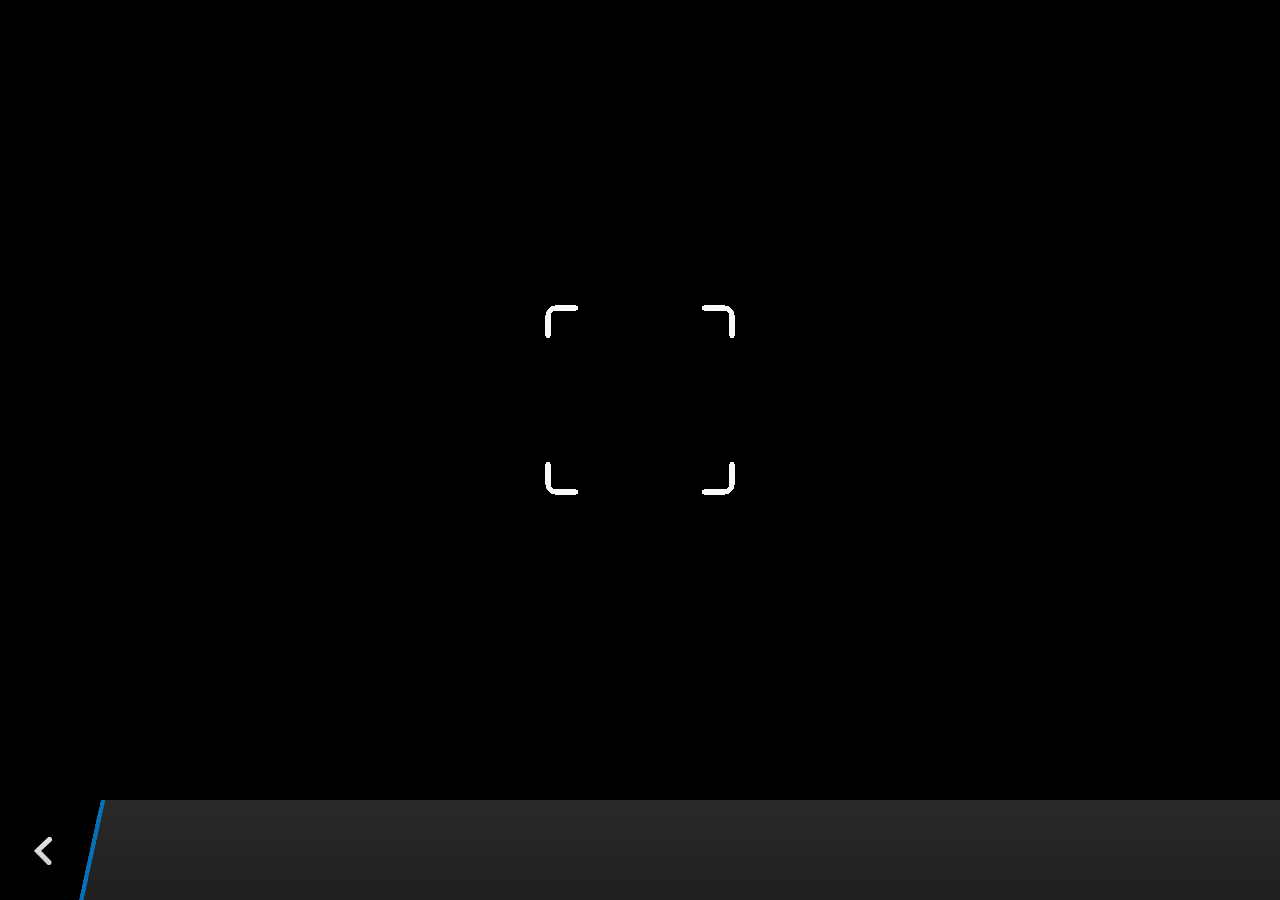
<file: plugins/cordova-plugin-camera/www/blackberry10/assets/camera.html>
<!--
 Licensed under the Apache License, Version 2.0 (the "License");
 you may not use this file except in compliance with the License.
 You may obtain a copy of the License at

 http://www.apache.org/licenses/LICENSE-2.0

 Unless required by applicable law or agreed to in writing, software
 distributed under the License is distributed on an "AS IS" BASIS,
 WITHOUT WARRANTIES OR CONDITIONS OF ANY KIND, either express or implied.
 See the License for the specific language governing permissions and
 limitations under the License.
 -->
<!DOCTYPE HTML>
<html lang="en">
    <head>
        <meta charset="utf-8">
        <script src="camera.js" type="text/javascript"></script>
        <script>
            var meta = document.createElement("meta");
            meta.setAttribute('name','viewport');
            meta.setAttribute('content','initial-scale='+ (1/window.devicePixelRatio) + ',user-scalable=no');
            document.getElementsByTagName('head')[0].appendChild(meta);
        </script>
    </head>
    <style type="text/css">
        body {
            background-color: black;
        }
        .action-bar {
            position: fixed;
            left: 0px;
            bottom: 0px;
            height: 100px;
            width: 100%;
            background-image: linear-gradient(rgb(41, 41, 41), rgb(32, 32, 32));
        }
        .action-bar-back {
            width: 78px;
            height: 100px;
            background-color: black;
        }
        .action-bar-divider {
            position: fixed;
            bottom: 0px;
            left: 78px;
            width: 28px;
            height: 100px;
            background-image: url([data-uri]);
        }
        .action-bar-back-button {
            position: fixed;
            bottom: 35px;
            left: 34px;
            width: 18px;
            height: 28px;
            background-image: url([data-uri]);
        }
        .camera-cross-hairs {
            position: fixed;
            top: 50%;
            left: 50%;
            -webkit-transform: translate(-50%, -147px);
            width: 194px;
            height: 195px;
            background-image: url([data-uri]); 
        }
    </style>
    <body>
        <div id="camera">
            <video id="v"></video>
            <div class="camera-cross-hairs"></div>
        </div>
        <canvas id="c" style="display: none;"></canvas>
        <div class="action-bar">
            <div id="back" class="action-bar-back">
                <div class="action-bar-back-button"></div>
            </div>
            <div class="action-bar-divider"></div>
        </div>
    </body>
</html>
</file>
<file: www/spec/lib/jasmine-1.2.0/jasmine.css>
body { background-color: #eeeeee; padding: 0; margin: 5px; overflow-y: scroll; }

#HTMLReporter { font-size: 11px; font-family: Monaco, "Lucida Console", monospace; line-height: 14px; color: #333333; }
#HTMLReporter a { text-decoration: none; }
#HTMLReporter a:hover { text-decoration: underline; }
#HTMLReporter p, #HTMLReporter h1, #HTMLReporter h2, #HTMLReporter h3, #HTMLReporter h4, #HTMLReporter h5, #HTMLReporter h6 { margin: 0; line-height: 14px; }
#HTMLReporter .banner, #HTMLReporter .symbolSummary, #HTMLReporter .summary, #HTMLReporter .resultMessage, #HTMLReporter .specDetail .description, #HTMLReporter .alert .bar, #HTMLReporter .stackTrace { padding-left: 9px; padding-right: 9px; }
#HTMLReporter #jasmine_content { position: fixed; right: 100%; }
#HTMLReporter .version { color: #aaaaaa; }
#HTMLReporter .banner { margin-top: 14px; }
#HTMLReporter .duration { color: #aaaaaa; float: right; }
#HTMLReporter .symbolSummary { overflow: hidden; *zoom: 1; margin: 14px 0; }
#HTMLReporter .symbolSummary li { display: block; float: left; height: 7px; width: 14px; margin-bottom: 7px; font-size: 16px; }
#HTMLReporter .symbolSummary li.passed { font-size: 14px; }
#HTMLReporter .symbolSummary li.passed:before { color: #5e7d00; content: "\02022"; }
#HTMLReporter .symbolSummary li.failed { line-height: 9px; }
#HTMLReporter .symbolSummary li.failed:before { color: #b03911; content: "x"; font-weight: bold; margin-left: -1px; }
#HTMLReporter .symbolSummary li.skipped { font-size: 14px; }
#HTMLReporter .symbolSummary li.skipped:before { color: #bababa; content: "\02022"; }
#HTMLReporter .symbolSummary li.pending { line-height: 11px; }
#HTMLReporter .symbolSummary li.pending:before { color: #aaaaaa; content: "-"; }
#HTMLReporter .bar { line-height: 28px; font-size: 14px; display: block; color: #eee; }
#HTMLReporter .runningAlert { background-color: #666666; }
#HTMLReporter .skippedAlert { background-color: #aaaaaa; }
#HTMLReporter .skippedAlert:first-child { background-color: #333333; }
#HTMLReporter .skippedAlert:hover { text-decoration: none; color: white; text-decoration: underline; }
#HTMLReporter .passingAlert { background-color: #a6b779; }
#HTMLReporter .passingAlert:first-child { background-color: #5e7d00; }
#HTMLReporter .failingAlert { background-color: #cf867e; }
#HTMLReporter .failingAlert:first-child { background-color: #b03911; }
#HTMLReporter .results { margin-top: 14px; }
#HTMLReporter #details { display: none; }
#HTMLReporter .resultsMenu, #HTMLReporter .resultsMenu a { background-color: #fff; color: #333333; }
#HTMLReporter.showDetails .summaryMenuItem { font-weight: normal; text-decoration: inherit; }
#HTMLReporter.showDetails .summaryMenuItem:hover { text-decoration: underline; }
#HTMLReporter.showDetails .detailsMenuItem { font-weight: bold; text-decoration: underline; }
#HTMLReporter.showDetails .summary { display: none; }
#HTMLReporter.showDetails #details { display: block; }
#HTMLReporter .summaryMenuItem { font-weight: bold; text-decoration: underline; }
#HTMLReporter .summary { margin-top: 14px; }
#HTMLReporter .summary .suite .suite, #HTMLReporter .summary .specSummary { margin-left: 14px; }
#HTMLReporter .summary .specSummary.passed a { color: #5e7d00; }
#HTMLReporter .summary .specSummary.failed a { color: #b03911; }
#HTMLReporter .description + .suite { margin-top: 0; }
#HTMLReporter .suite { margin-top: 14px; }
#HTMLReporter .suite a { color: #333333; }
#HTMLReporter #details .specDetail { margin-bottom: 28px; }
#HTMLReporter #details .specDetail .description { display: block; color: white; background-color: #b03911; }
#HTMLReporter .resultMessage { padding-top: 14px; color: #333333; }
#HTMLReporter .resultMessage span.result { display: block; }
#HTMLReporter .stackTrace { margin: 5px 0 0 0; max-height: 224px; overflow: auto; line-height: 18px; color: #666666; border: 1px solid #ddd; background: white; white-space: pre; }

#TrivialReporter { padding: 8px 13px; position: absolute; top: 0; bottom: 0; left: 0; right: 0; overflow-y: scroll; background-color: white; font-family: "Helvetica Neue Light", "Lucida Grande", "Calibri", "Arial", sans-serif; /*.resultMessage {*/ /*white-space: pre;*/ /*}*/ }
#TrivialReporter a:visited, #TrivialReporter a { color: #303; }
#TrivialReporter a:hover, #TrivialReporter a:active { color: blue; }
#TrivialReporter .run_spec { float: right; padding-right: 5px; font-size: .8em; text-decoration: none; }
#TrivialReporter .banner { color: #303; background-color: #fef; padding: 5px; }
#TrivialReporter .logo { float: left; font-size: 1.1em; padding-left: 5px; }
#TrivialReporter .logo .version { font-size: .6em; padding-left: 1em; }
#TrivialReporter .runner.running { background-color: yellow; }
#TrivialReporter .options { text-align: right; font-size: .8em; }
#TrivialReporter .suite { border: 1px outset gray; margin: 5px 0; padding-left: 1em; }
#TrivialReporter .suite .suite { margin: 5px; }
#TrivialReporter .suite.passed { background-color: #dfd; }
#TrivialReporter .suite.failed { background-color: #fdd; }
#TrivialReporter .spec { margin: 5px; padding-left: 1em; clear: both; }
#TrivialReporter .spec.failed, #TrivialReporter .spec.passed, #TrivialReporter .spec.skipped { padding-bottom: 5px; border: 1px solid gray; }
#TrivialReporter .spec.failed { background-color: #fbb; border-color: red; }
#TrivialReporter .spec.passed { background-color: #bfb; border-color: green; }
#TrivialReporter .spec.skipped { background-color: #bbb; }
#TrivialReporter .messages { border-left: 1px dashed gray; padding-left: 1em; padding-right: 1em; }
#TrivialReporter .passed { background-color: #cfc; display: none; }
#TrivialReporter .failed { background-color: #fbb; }
#TrivialReporter .skipped { color: #777; background-color: #eee; display: none; }
#TrivialReporter .resultMessage span.result { display: block; line-height: 2em; color: black; }
#TrivialReporter .resultMessage .mismatch { color: black; }
#TrivialReporter .stackTrace { white-space: pre; font-size: .8em; margin-left: 10px; max-height: 5em; overflow: auto; border: 1px inset red; padding: 1em; background: #eef; }
#TrivialReporter .finished-at { padding-left: 1em; font-size: .6em; }
#TrivialReporter.show-passed .passed, #TrivialReporter.show-skipped .skipped { display: block; }
#TrivialReporter #jasmine_content { position: fixed; right: 100%; }
#TrivialReporter .runner { border: 1px solid gray; display: block; margin: 5px 0; padding: 2px 0 2px 10px; }
</file>
<file: www/assets/font/demo-files/demo.css>
body {
	padding: 0;
	margin: 0;
	font-family: sans-serif;
	font-size: 1em;
	line-height: 1.5;
	color: #555;
	background: #fff;
}
h1 {
	font-size: 1.5em;
	font-weight: normal;
}
small {
	font-size: .66666667em;
}
a {
	color: #e74c3c;
	text-decoration: none;
}
a:hover, a:focus {
	box-shadow: 0 1px #e74c3c;
}
.bshadow0, input {
	box-shadow: inset 0 -2px #e7e7e7;
}
input:hover {
	box-shadow: inset 0 -2px #ccc;
}
input, fieldset {
	font-size: 1em;
	margin: 0;
	padding: 0;
	border: 0;
}
input {
	color: inherit;
	line-height: 1.5;
	height: 1.5em;
	padding: .25em 0;
}
input:focus {
	outline: none;
	box-shadow: inset 0 -2px #449fdb;
}
.glyph {
	font-size: 16px;
	width: 15em;
	padding-bottom: 1em;
	margin-right: 4em;
	margin-bottom: 1em;
	float: left;
	overflow: hidden;
}
.liga {
	width: 80%;
	width: calc(100% - 2.5em);
}
.talign-right {
	text-align: right;
}
.talign-center {
	text-align: center;
}
.bgc1 {
	background: #f1f1f1;
}
.fgc1 {
	color: #999;
}
.fgc0 {
	color: #000;
}
p {
	margin-top: 1em;
	margin-bottom: 1em;
}
.mvm {
	margin-top: .75em;
	margin-bottom: .75em;
}
.mtn {
	margin-top: 0;
}
.mtl, .mal {
	margin-top: 1.5em;
}
.mbl, .mal {
	margin-bottom: 1.5em;
}
.mal, .mhl {
	margin-left: 1.5em;
	margin-right: 1.5em;
}
.mhmm {
	margin-left: 1em;
	margin-right: 1em;
}
.mls {
	margin-left: .25em;
}
.ptl {
	padding-top: 1.5em;
}
.pbs, .pvs {
	padding-bottom: .25em;
}
.pvs, .pts {
	padding-top: .25em;
}
.unit {
	float: left;
}
.unitRight {
	float: right;
}
.size1of2 {
	width: 50%;
}
.size1of1 {
	width: 100%;
}
.clearfix:before, .clearfix:after {
	content: " ";
	display: table;
}
.clearfix:after {
	clear: both;
}
.hidden-true {
	display: none;
}
.textbox0 {
	width: 3em;
	background: #f1f1f1;
	padding: .25em .5em;
	line-height: 1.5;
	height: 1.5em;
}
#testDrive {
	display: block;
	padding-top: 24px;
	line-height: 1.5;
}
.fs0 {
	font-size: 16px;
}
.fs1 {
	font-size: 32px;
}
.fs2 {
	font-size: 32px;
}
</file>
<file: www/assets/font/style.css>
@font-face {
	font-family: 'Welldone';
	src:url('fonts/Welldone.eot?-c8kdmq');
	src:url('fonts/Welldone.eot?#iefix-c8kdmq') format('embedded-opentype'),
		url('fonts/Welldone.ttf?-c8kdmq') format('truetype'),
		url('fonts/Welldone.woff?-c8kdmq') format('woff'),
		url('fonts/Welldone.svg?-c8kdmq#Welldone') format('svg');
	font-weight: normal;
	font-style: normal;
}

[class^="icon-"], [class*=" icon-"] {
	font-family: 'Welldone';
	speak: none;
	font-style: normal;
	font-weight: normal;
	font-variant: normal;
	text-transform: none;
	line-height: 1;

	/* Better Font Rendering =========== */
	-webkit-font-smoothing: antialiased;
	-moz-osx-font-smoothing: grayscale;
}
[class^="icon-"]:hover , [class*=" icon-"]:hover {
	text-decoration: none;
}
.icon-add:before {
	content: "\e600";
}
.icon-arrow-down:before {
	content: "\e601";
}
.icon-arrow-right:before {
	content: "\e602";
}
.icon-arrow-left:before {
	content: "\e603";
}
.icon-award:before {
	content: "\e604";
}
.icon-bag:before {
	content: "\e605";
}
.icon-bag-alt:before {
	content: "\e606";
}
.icon-bars:before {
	content: "\e607";
}
.icon-behance:before {
	content: "\e608";
}
.icon-mail-fill:before {
	content: "\e609";
}
.icon-delete-fill:before {
	content: "\e60a";
}
.icon-blogger:before {
	content: "\e60b";
}
.icon-box:before {
	content: "\e60c";
}
.icon-buttons:before {
	content: "\e60d";
}
.icon-chat:before {
	content: "\e60e";
}
.icon-clear:before {
	content: "\e60f";
}
.icon-clock:before {
	content: "\e610";
}
.icon-clock-arrow:before {
	content: "\e611";
}
.icon-delete:before {
	content: "\e612";
}
.icon-digg:before {
	content: "\e613";
}
.icon-dribbble:before {
	content: "\e614";
}
.icon-ecommerce:before {
	content: "\e615";
}
.icon-eye:before {
	content: "\e616";
}
.icon-facebook:before {
	content: "\e617";
}
.icon-favorite:before {
	content: "\e618";
}
.icon-star-fill:before {
	content: "\e619";
}
.icon-flickr:before {
	content: "\e61a";
}
.icon-forward:before {
	content: "\e61b";
}
.icon-gear:before {
	content: "\e61c";
}
.icon-google:before {
	content: "\e61d";
}
.icon-help:before {
	content: "\e61e";
}
.icon-home-alt:before {
	content: "\e61f";
}
.icon-home:before {
	content: "\e620";
}
.icon-hourglass:before {
	content: "\e621";
}
.icon-identification-alt:before {
	content: "\e622";
}
.icon-identification:before {
	content: "\e623";
}
.icon-info:before {
	content: "\e624";
}
.icon-instagram:before {
	content: "\e625";
}
.icon-keyboard:before {
	content: "\e626";
}
.icon-last:before {
	content: "\e627";
}
.icon-lightbulb:before {
	content: "\e628";
}
.icon-linkedin:before {
	content: "\e629";
}
.icon-list:before {
	content: "\e62a";
}
.icon-search:before {
	content: "\e62b";
}
.icon-mail:before {
	content: "\e62c";
}
.icon-man:before {
	content: "\e62d";
}
.icon-message:before {
	content: "\e62e";
}
.icon-money:before {
	content: "\e62f";
}
.icon-users:before {
	content: "\e630";
}
.icon-arrow-up:before {
	content: "\e631";
}
.icon-newspaper:before {
	content: "\e632";
}
.icon-operator:before {
	content: "\e633";
}
.icon-pencil:before {
	content: "\e634";
}
.icon-person:before {
	content: "\e635";
}
.icon-pinterest-circle:before {
	content: "\e636";
}
.icon-pinterest:before {
	content: "\e637";
}
.icon-play:before {
	content: "\e638";
}
.icon-quotes:before {
	content: "\e639";
}
.icon-rectangular:before {
	content: "\e63a";
}
.icon-quotes-alt:before {
	content: "\e63b";
}
.icon-user-circle:before {
	content: "\e63c";
}
.icon-delete-fill-alt:before {
	content: "\e63d";
}
.icon-sales:before {
	content: "\e63e";
}
.icon-sales-alt:before {
	content: "\e63f";
}
.icon-shop-label:before {
	content: "\e640";
}
.icon-dots-horizontal:before {
	content: "\e657";
}
.icon-dots:before {
	content: "\e641";
}
.icon-skype:before {
	content: "\e642";
}
.icon-smartphone:before {
	content: "\e643";
}
.icon-responsive:before {
	content: "\e644";
}
.icon-speech:before {
	content: "\e645";
}
.icon-star:before {
	content: "\e646";
}
.icon-stumbleupon:before {
	content: "\e647";
}
.icon-telephone:before {
	content: "\e648";
}
.icon-textlines:before {
	content: "\e649";
}
.icon-truck:before {
	content: "\e64a";
}
.icon-tumblr:before {
	content: "\e64b";
}
.icon-twitter:before {
	content: "\e64c";
}
.icon-twitter-alt:before {
	content: "\e64d";
}
.icon-verification:before {
	content: "\e64e";
}
.icon-vimeo:before {
	content: "\e64f";
}
.icon-vk:before {
	content: "\e650";
}
.icon-wordpress:before {
	content: "\e651";
}
.icon-write:before {
	content: "\e652";
}
.icon-xing:before {
	content: "\e653";
}
.icon-youtube:before {
	content: "\e654";
}
.icon-youtube-alt:before {
	content: "\e655";
}
.icon-filter:before {
	content: "\e656";
}
.icon-televisions:before {
	content: "\e658";
}
.icon-ipad:before {
	content: "\e659";
}
.icon-mobile-phone:before {
	content: "\e65a";
}
.icon-headphone:before {
	content: "\e65c";
}
.icon-computer:before {
	content: "\e65d";
}
.icon-watch:before {
	content: "\e65b";
}
.icon-iwatch:before {
	content: "\e65f";
}
.icon-spa:before {
	content: "\e65e";
}
.icon-tablets:before {
	content: "\e660";
}
.icon-medicine:before {
	content: "\e661";
}
.icon-feeding:before {
	content: "\e662";
}
.icon-baby:before {
	content: "\e663";
}
.icon-pet:before {
	content: "\e664";
}
.icon-leaf:before {
	content: "\e665";
}
.icon-weight:before {
	content: "\e666";
}
.icon-fruit:before {
	content: "\e667";
}
.icon-cocktail:before {
	content: "\e668";
}
.icon-wiping:before {
	content: "\e669";
}
.icon-basket:before {
	content: "\e66a";
}
.icon-couple:before {
	content: "\e66b";
}
.icon-music:before {
	content: "\e66c";
}
.icon-flowers:before {
	content: "\e66d";
}
.icon-sweet:before {
	content: "\e66e";
}
.icon-utensil:before {
	content: "\e66f";
}
.icon-wedding:before {
	content: "\e670";
}
.icon-speaker:before {
	content: "\e671";
}
.icon-folder:before {
	content: "\e930";
}
</file>
